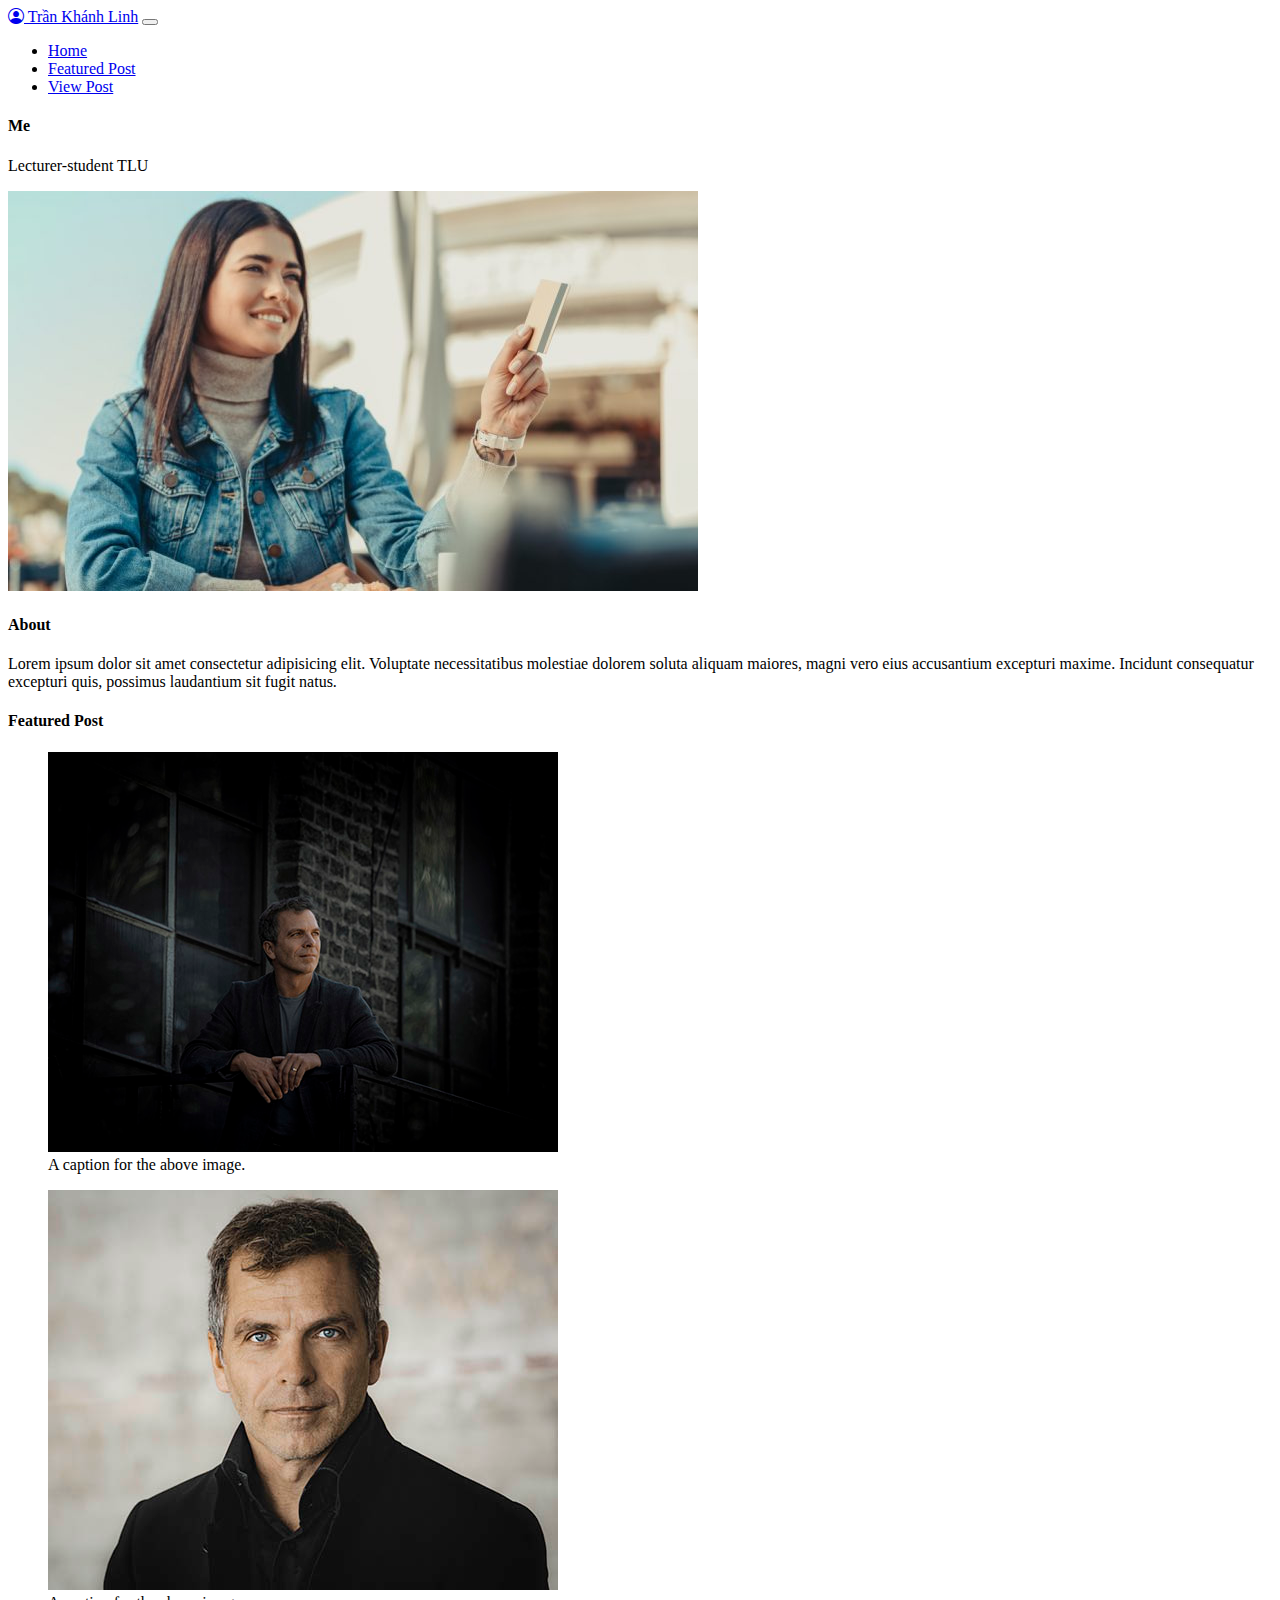
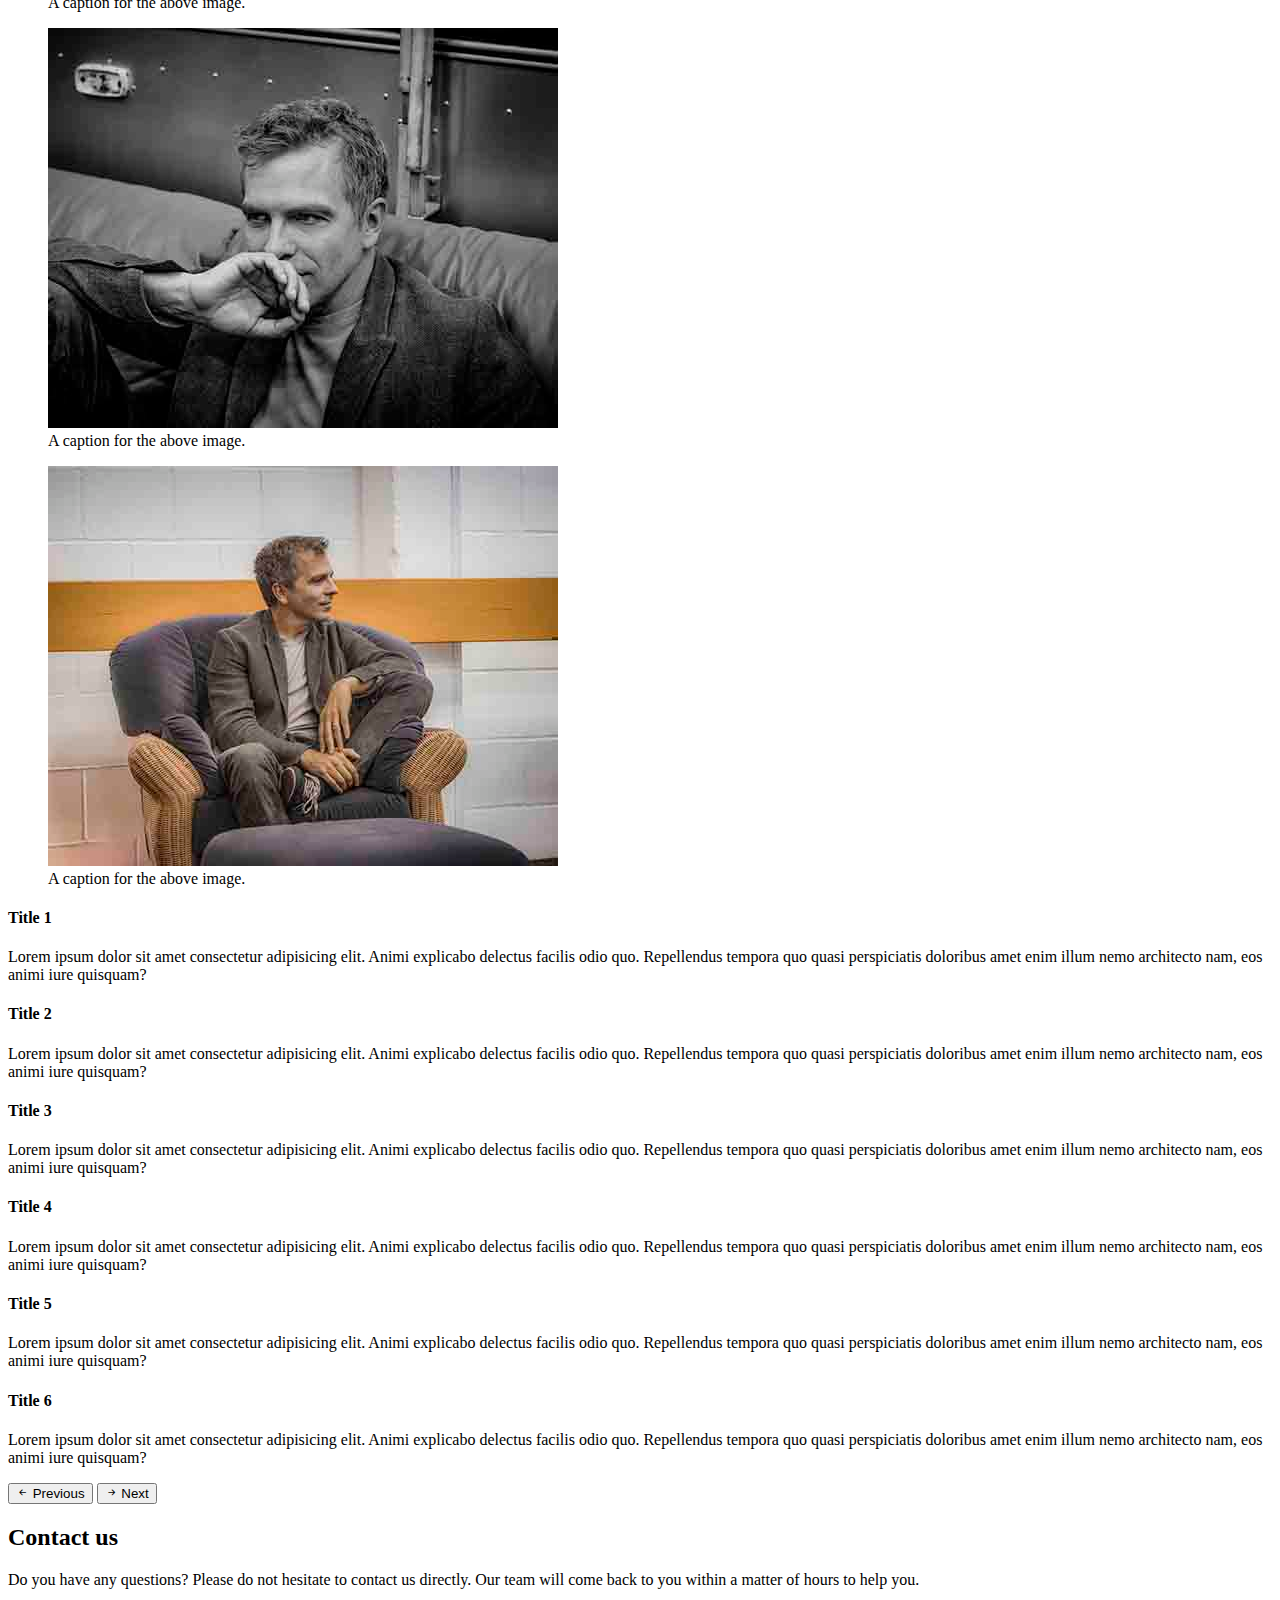
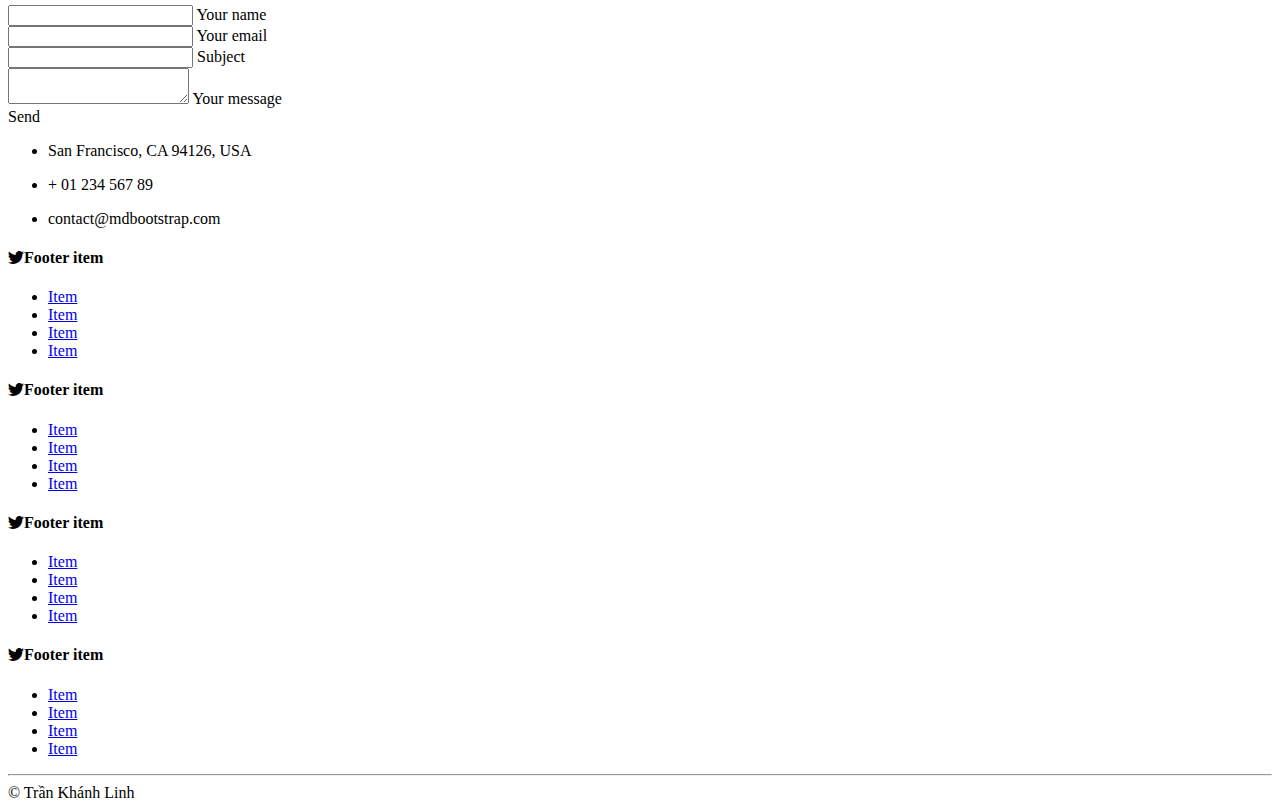
<file: index.html>
<!DOCTYPE html>
<html lang="en">

<head>
    <meta charset="UTF-8">
    <meta http-equiv="X-UA-Compatible" content="IE=edge">
    <meta name="viewport" content="width=device-width, initial-scale=1.0">
    <title>Blog - homepage</title>
    <link href="https://cdn.jsdelivr.net/npm/bootstrap@5.1.3/dist/css/bootstrap.min.css" rel="stylesheet" integrity="sha384-1BmE4kWBq78iYhFldvKuhfTAU6auU8tT94WrHftjDbrCEXSU1oBoqyl2QvZ6jIW3" crossorigin="anonymous">
    <link rel="stylesheet" href="https://cdn.jsdelivr.net/npm/bootstrap-icons@1.7.1/font/bootstrap-icons.css">
    <link rel="stylesheet" href="css/style.css">
</head>

<body>
    <!--header-->
    <header class="container-fluid">
        <div class="row">
            <div class="col-md-12">
                <!--Tôi đang muốn chèn vào 1 thanh điều hướng:navbar-->
                <nav class="navbar navbar-expand-lg navbar-light bg-light">
                    <div class="container-fluid">
                        <a class="navbar-brand" href="#"><i class="bi bi-person-circle"></i>  Trần Khánh Linh</a>
                        <button class="navbar-toggler" type="button" data-bs-toggle="collapse" data-bs-target="#navbarSupportedContent" aria-controls="navbarSupportedContent" aria-expanded="false" aria-label="Toggle navigation">
                            <span class="navbar-toggler-icon"></span>
                        </button>
                        <div class="collapse navbar-collapse" id="navbarSupportedContent">
                            <ul class="navbar-nav ms-auto mb-2 mb-lg-0">
                                <li class="nav-item">
                                    <a class="nav-link active" aria-current="page" href="index.html">Home</a>
                                </li>
                                <li class="nav-item">
                                    <a class="nav-link" href="Post.html">Featured Post</a>
                                </li>
                                <li class="nav-item">
                                    <a class="nav-link" href="View.html">View Post</a>
                                </li>

                            </ul>

                        </div>
                    </div>
                </nav>
            </div>
        </div>
    </header>
    <main class="container">
        <div class="main_about mt-5">
            <h4>Me</h4>
            <p>Lecturer-student TLU</p>
            <div class="row">

                <div class="col-md-6">
                    <img src="images/img1.jpeg" alt="" class="img-fluid rounded">
                </div>
                <div class="col-md-6">
                    <h4>About</h4>
                    <p class="my_intro ">Lorem ipsum dolor sit amet consectetur adipisicing elit. Voluptate necessitatibus molestiae dolorem soluta aliquam maiores, magni vero eius accusantium excepturi maxime. Incidunt consequatur excepturi quis, possimus laudantium sit
                        fugit natus.
                    </p>
                </div>
            </div>
        </div>
        <div class="main_featured row">
            <h4 class="mt-5 mb-3">Featured Post</h4>
            <div class="col-md">
                <figure class="figure">
                    <img src="images/img2.jpeg" class="figure-img img-fluid rounded" alt="...">
                    <figcaption class="figure-caption">A caption for the above image.</figcaption>
                </figure>
            </div>
            <div class="col-md">
                <figure class="figure">
                    <img src="images/img3.jpeg" class="figure-img img-fluid rounded" alt="...">
                    <figcaption class="figure-caption ">A caption for the above image.</figcaption>
                </figure>
            </div>
            <div class="col-md">
                <figure class="figure">
                    <img src="images/img5.jpeg" class="figure-img img-fluid rounded" alt="...">
                    <figcaption class="figure-caption ">A caption for the above image.</figcaption>
                </figure>
            </div>
            <div class="col-md">
                <figure class="figure">
                    <img src="images/img6.jpeg" class="figure-img img-fluid rounded" alt="...">
                    <figcaption class="figure-caption ">A caption for the above image.</figcaption>
                </figure>
            </div>
        </div>
    </main>
    <!-- Posts slider -->
    <section class="posts_slider container mt-5">
        <div class="row">
            <div class="col-md-12">
                <!--Carousel-->
                <div id="carouselExampleControls" class="carousel slide" data-bs-ride="carousel">
                    <div class="carousel-inner">
                        <div class="carousel-item active">
                            <!-- Thay ảnh bằng tittle-->
                            <div class="row">
                                <div class="col-md-6">
                                    <h4>Title 1</h4>
                                    <p>Lorem ipsum dolor sit amet consectetur adipisicing elit. Animi explicabo delectus facilis odio quo. Repellendus tempora quo quasi perspiciatis doloribus amet enim illum nemo architecto nam, eos animi iure quisquam?</p>
                                </div>
                                <div class="col-md-6">
                                    <h4>Title 2</h4>
                                    <p>Lorem ipsum dolor sit amet consectetur adipisicing elit. Animi explicabo delectus facilis odio quo. Repellendus tempora quo quasi perspiciatis doloribus amet enim illum nemo architecto nam, eos animi iure quisquam?</p>
                                </div>
                            </div>
                        </div>
                        <div class="carousel-item">
                            <div class="row">
                                <div class="col-md-6">
                                    <h4>Title 3</h4>
                                    <p>Lorem ipsum dolor sit amet consectetur adipisicing elit. Animi explicabo delectus facilis odio quo. Repellendus tempora quo quasi perspiciatis doloribus amet enim illum nemo architecto nam, eos animi iure quisquam?</p>
                                </div>
                                <div class="col-md-6">
                                    <h4>Title 4</h4>
                                    <p>Lorem ipsum dolor sit amet consectetur adipisicing elit. Animi explicabo delectus facilis odio quo. Repellendus tempora quo quasi perspiciatis doloribus amet enim illum nemo architecto nam, eos animi iure quisquam?</p>
                                </div>
                            </div>
                        </div>
                        <div class="carousel-item">
                            <div class="row">
                                <div class="col-md-6">
                                    <h4>Title 5</h4>
                                    <p>Lorem ipsum dolor sit amet consectetur adipisicing elit. Animi explicabo delectus facilis odio quo. Repellendus tempora quo quasi perspiciatis doloribus amet enim illum nemo architecto nam, eos animi iure quisquam?</p>
                                </div>
                                <div class="col-md-6">
                                    <h4>Title 6</h4>
                                    <p>Lorem ipsum dolor sit amet consectetur adipisicing elit. Animi explicabo delectus facilis odio quo. Repellendus tempora quo quasi perspiciatis doloribus amet enim illum nemo architecto nam, eos animi iure quisquam?</p>
                                </div>
                            </div>
                        </div>
                    </div>
                    <button class="carousel-control-prev text text-success" type="button" data-bs-target="#carouselExampleControls" data-bs-slide="prev">
                        <i class="bi bi-arrow-left-short"></i>
                      <span class="visually-hidden">Previous</span>
                    </button>
                    <button class="carousel-control-next text-success" type="button" data-bs-target="#carouselExampleControls" data-bs-slide="next">
                        <i class="bi bi-arrow-right-short"></i>
                      <span class="visually-hidden">Next</span>
                    </button>
                </div>
            </div>

        </div>
    </section>

    <!--Section: Contact v.2-->
    <section class="contact container">

        <!--Section heading-->
        <h2 class="h1-responsive font-weight-bold text-center my-4">Contact us</h2>
        <!--Section description-->
        <p class="text-center w-responsive mx-auto mb-5">Do you have any questions? Please do not hesitate to contact us directly. Our team will come back to you within a matter of hours to help you.</p>

        <div class="row">

            <!--Grid column-->
            <div class="col-md-9 mb-md-0 mb-5">
                <form id="contact-form" name="contact-form" action="mail.php" method="POST">

                    <!--Grid row-->
                    <div class="row">

                        <!--Grid column-->
                        <div class="col-md-6">
                            <div class="md-form mb-0">
                                <input type="text" id="name" name="name" class="form-control">
                                <label for="name" class="">Your name</label>
                            </div>
                        </div>
                        <!--Grid column-->

                        <!--Grid column-->
                        <div class="col-md-6">
                            <div class="md-form mb-0">
                                <input type="text" id="email" name="email" class="form-control">
                                <label for="email" class="">Your email</label>
                            </div>
                        </div>
                        <!--Grid column-->

                    </div>
                    <!--Grid row-->

                    <!--Grid row-->
                    <div class="row">
                        <div class="col-md-12">
                            <div class="md-form mb-0">
                                <input type="text" id="subject" name="subject" class="form-control">
                                <label for="subject" class="">Subject</label>
                            </div>
                        </div>
                    </div>
                    <!--Grid row-->

                    <!--Grid row-->
                    <div class="row">

                        <!--Grid column-->
                        <div class="col-md-12">

                            <div class="md-form">
                                <textarea type="text" id="message" name="message" rows="2" class="form-control md-textarea"></textarea>
                                <label for="message">Your message</label>
                            </div>

                        </div>
                    </div>
                    <!--Grid row-->

                </form>

                <div class="text-center text-md-left">
                    <a class="btn btn-primary" onclick="document.getElementById('contact-form').submit();">Send</a>
                </div>
                <div class="status"></div>
            </div>
            <!--Grid column-->

            <!--Grid column-->
            <div class="col-md-3 text-center">
                <ul class="list-unstyled mb-0">
                    <li><i class="fas fa-map-marker-alt fa-2x"></i>
                        <p>San Francisco, CA 94126, USA</p>
                    </li>

                    <li><i class="fas fa-phone mt-4 fa-2x"></i>
                        <p>+ 01 234 567 89</p>
                    </li>

                    <li><i class="fas fa-envelope mt-4 fa-2x"></i>
                        <p>contact@mdbootstrap.com</p>
                    </li>
                </ul>
            </div>
            <!--Grid column-->

        </div>

    </section>
    <!--Section: Contact v.2-->

    <!-- Footer -->
    <footer class="container bg-light">
        <div class="row">
            <div class="col-md">
                <h4> <i class="bi bi-twitter"></i>Footer item</h4>
                <ul class="list-unstyled">
                    <li> <a class="text-decoration-none link-primary" href="#">Item</a></li>
                    <li> <a class="text-decoration-none link-primary" href="#">Item</a></li>
                    <li> <a class="text-decoration-none link-primary" href="#">Item</a></li>
                    <li> <a class="text-decoration-none link-primary" href="#">Item</a></li>
                </ul>
            </div>
            <div class="col-md">
                <h4> <i class="bi bi-twitter"></i>Footer item</h4>
                <ul class="list-unstyled">
                    <li> <a class="text-decoration-none link-primary" href="#">Item</a></li>
                    <li> <a class="text-decoration-none link-primary" href="#">Item</a></li>
                    <li> <a class="text-decoration-none link-primary" href="#">Item</a></li>
                    <li> <a class="text-decoration-none link-primary" href="#">Item</a></li>
                </ul>
            </div>
            <div class="col-md">
                <h4> <i class="bi bi-twitter"></i>Footer item</h4>
                <ul class="list-unstyled">
                    <li> <a class="text-decoration-none link-primary" href="#">Item</a></li>
                    <li> <a class="text-decoration-none link-primary" href="#">Item</a></li>
                    <li> <a class="text-decoration-none link-primary" href="#">Item</a></li>
                    <li> <a class="text-decoration-none link-primary" href="#">Item</a></li>
                </ul>
            </div>
            <div class="col-md mt-2">
                <h4> <i class="bi bi-twitter"></i>Footer item</h4>
                <ul class="list-unstyled">
                    <li> <a class="text-decoration-none link-primary" href="#">Item</a></li>
                    <li> <a class="text-decoration-none link-primary" href="#">Item</a></li>
                    <li> <a class="text-decoration-none link-primary" href="#">Item</a></li>
                    <li> <a class="text-decoration-none link-primary" href="#">Item</a></li>
                </ul>
            </div>
        </div>
        <div class="row mt-2 mb-4">
            <hr>
            <div class="col-md text-center text-muted">
                &copy; Trần Khánh Linh
            </div>
        </div>
    </footer>
    <script src="https://cdn.jsdelivr.net/npm/bootstrap@5.1.3/dist/js/bootstrap.bundle.min.js" integrity="sha384-ka7Sk0Gln4gmtz2MlQnikT1wXgYsOg+OMhuP+IlRH9sENBO0LRn5q+8nbTov4+1p" crossorigin="anonymous"></script>

</body>

</html>
</file>
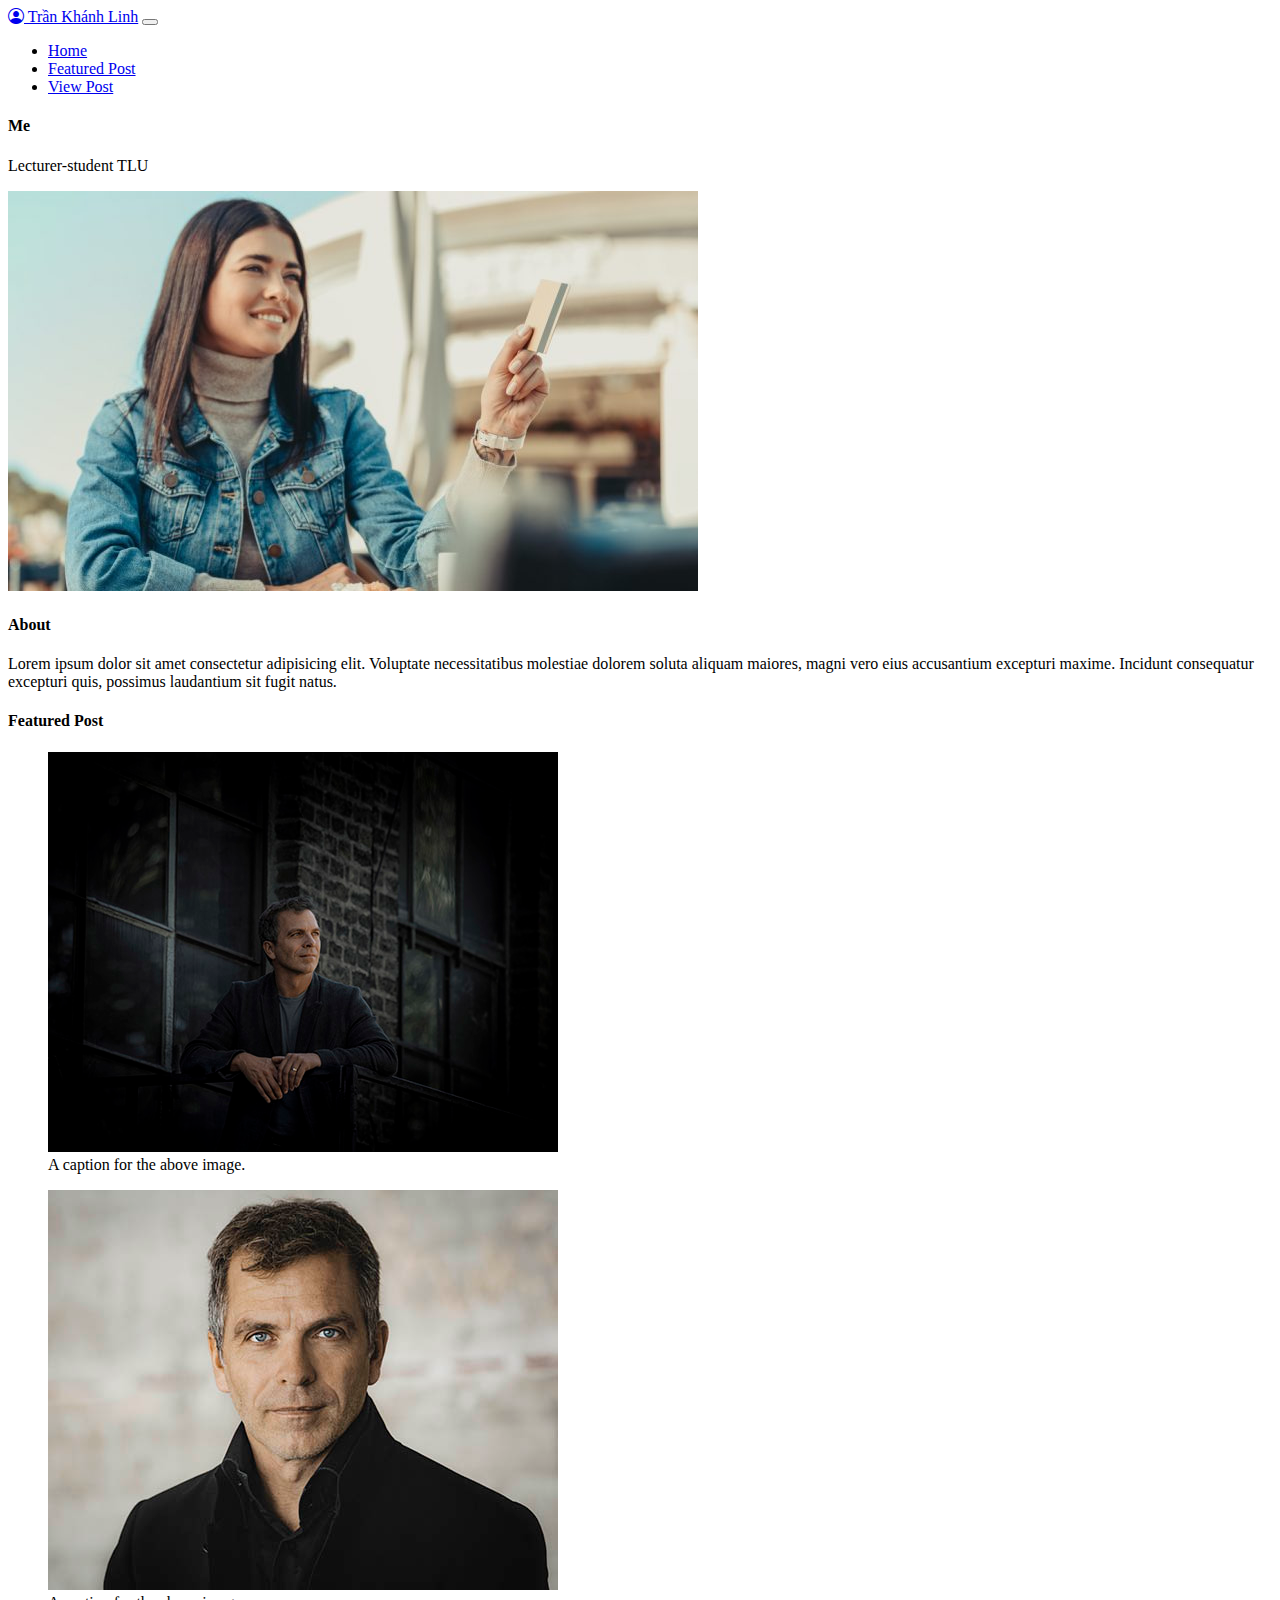
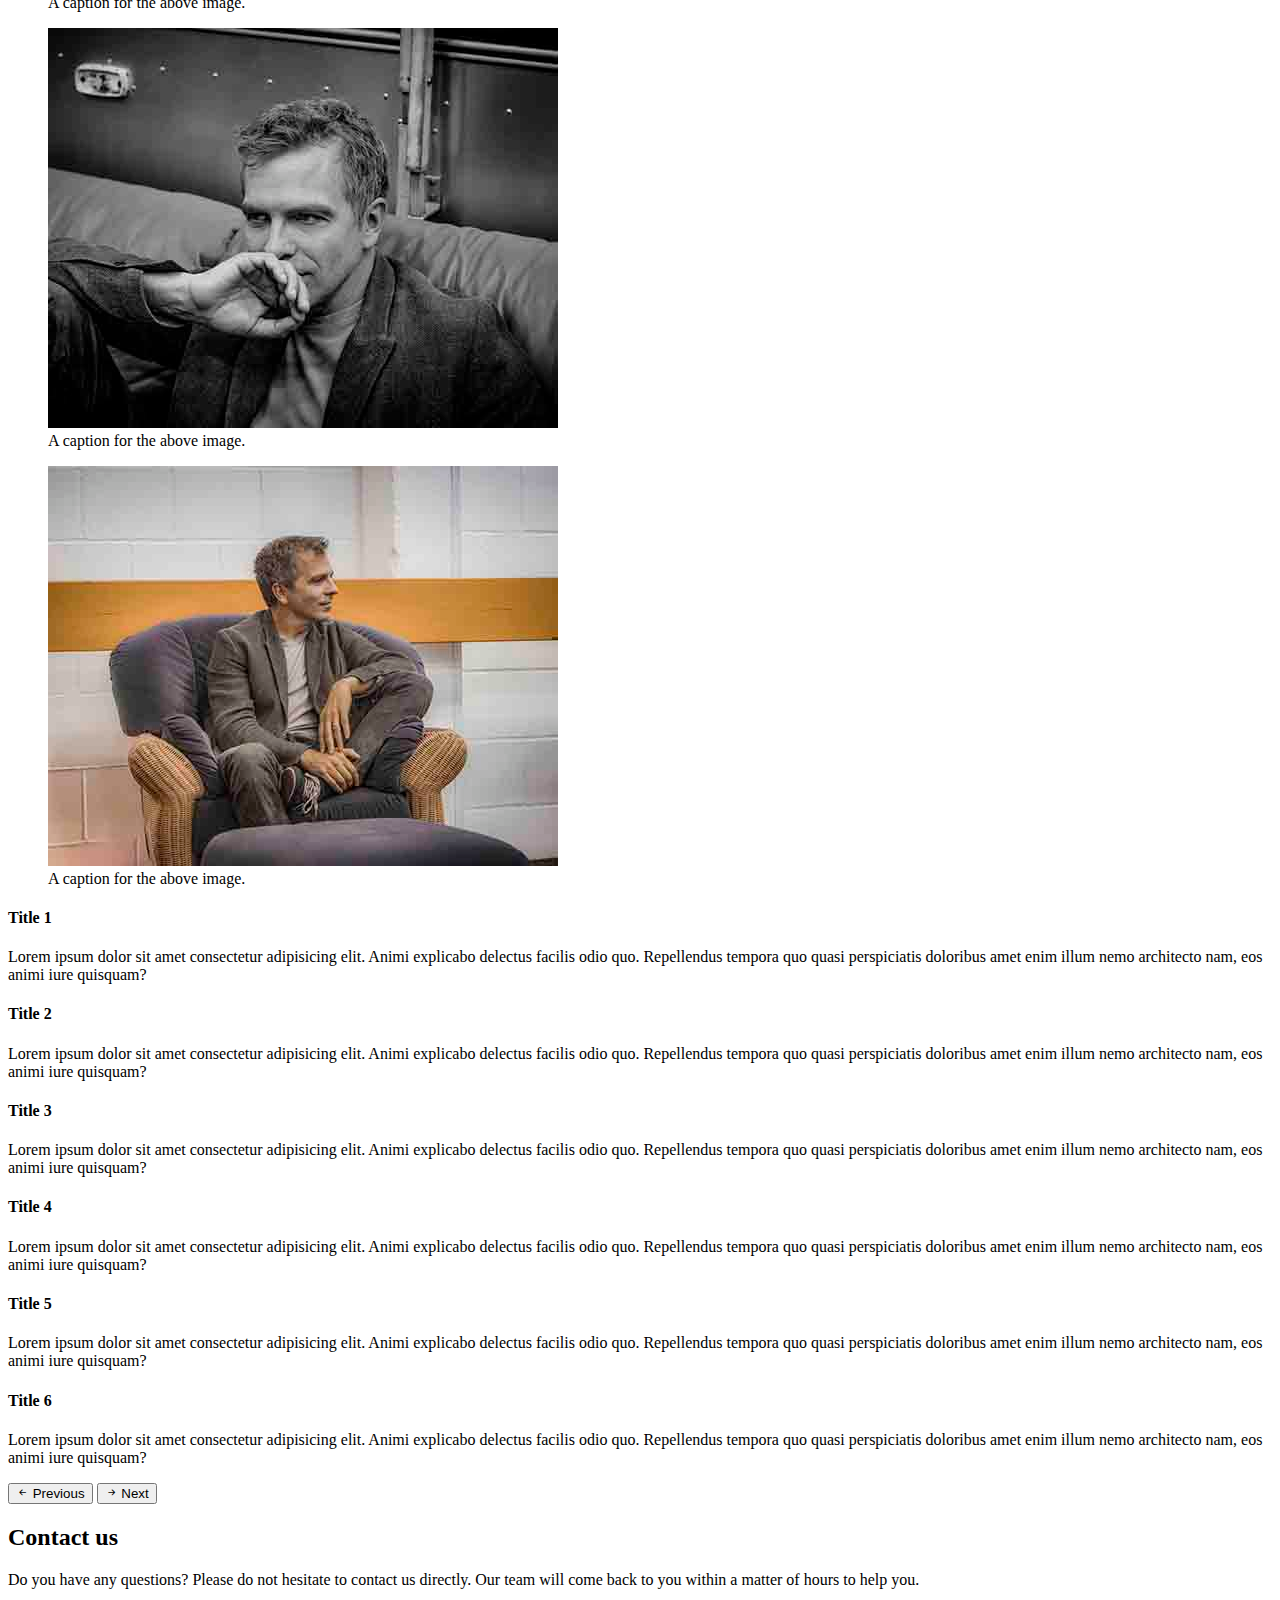
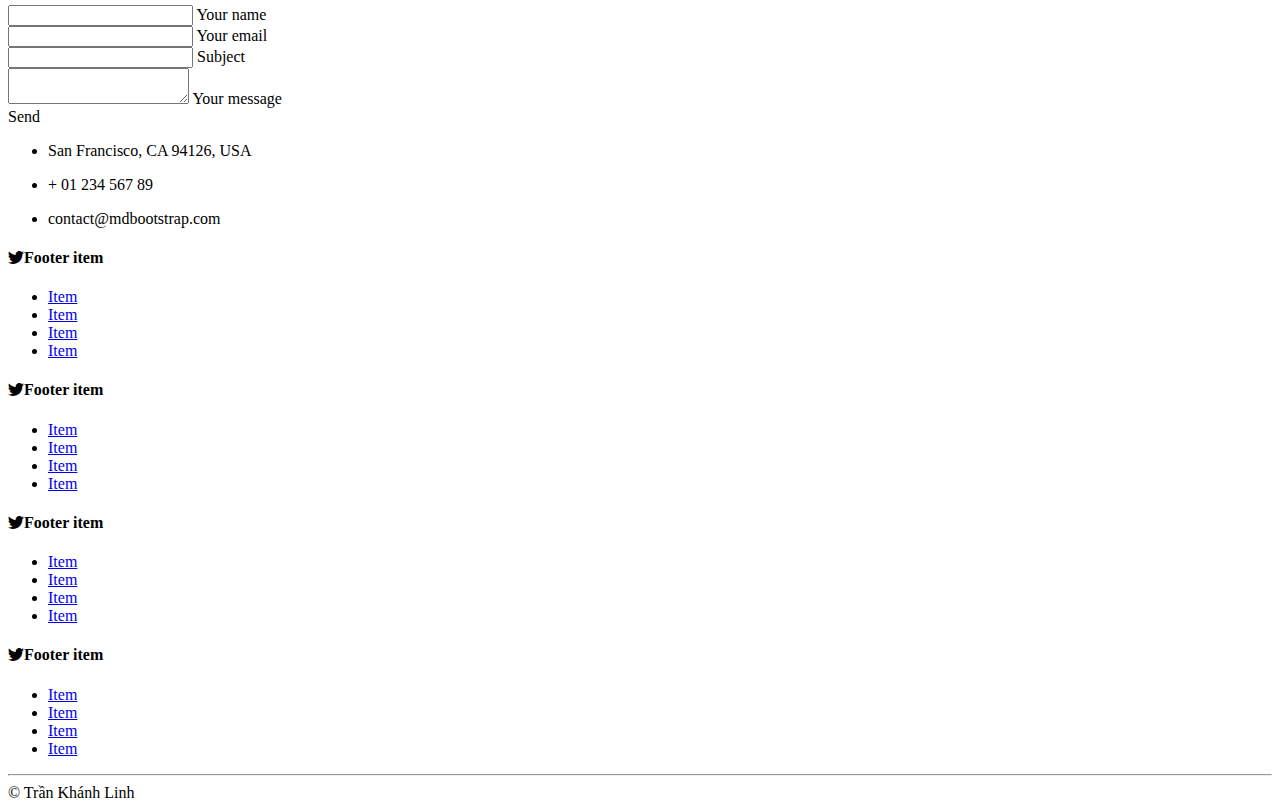
<file: index.html.html>
<!DOCTYPE html>
<html lang="en">

<head>
    <meta charset="UTF-8">
    <meta http-equiv="X-UA-Compatible" content="IE=edge">
    <meta name="viewport" content="width=device-width, initial-scale=1.0">
    <title>Blog - homepage</title>
    <link href="https://cdn.jsdelivr.net/npm/bootstrap@5.1.3/dist/css/bootstrap.min.css" rel="stylesheet" integrity="sha384-1BmE4kWBq78iYhFldvKuhfTAU6auU8tT94WrHftjDbrCEXSU1oBoqyl2QvZ6jIW3" crossorigin="anonymous">
    <link rel="stylesheet" href="https://cdn.jsdelivr.net/npm/bootstrap-icons@1.7.1/font/bootstrap-icons.css">
    <link rel="stylesheet" href="css/style.css">
</head>

<body>
    <!--header-->
    <header class="container-fluid">
        <div class="row">
            <div class="col-md-12">
                <!--Tôi đang muốn chèn vào 1 thanh điều hướng:navbar-->
                <nav class="navbar navbar-expand-lg navbar-light bg-light">
                    <div class="container-fluid">
                        <a class="navbar-brand" href="#"><i class="bi bi-person-circle"></i>  Trần Khánh Linh</a>
                        <button class="navbar-toggler" type="button" data-bs-toggle="collapse" data-bs-target="#navbarSupportedContent" aria-controls="navbarSupportedContent" aria-expanded="false" aria-label="Toggle navigation">
                            <span class="navbar-toggler-icon"></span>
                        </button>
                        <div class="collapse navbar-collapse" id="navbarSupportedContent">
                            <ul class="navbar-nav ms-auto mb-2 mb-lg-0">
                                <li class="nav-item">
                                    <a class="nav-link active" aria-current="page" href="project.html">Home</a>
                                </li>
                                <li class="nav-item">
                                    <a class="nav-link" href="project1.html">Featured Post</a>
                                </li>
                                <li class="nav-item">
                                    <a class="nav-link" href="project2.html">View Post</a>
                                </li>

                            </ul>

                        </div>
                    </div>
                </nav>
            </div>
        </div>
    </header>
    <main class="container">
        <div class="main_about mt-5">
            <h4>Me</h4>
            <p>Lecturer-student TLU</p>
            <div class="row">

                <div class="col-md-6">
                    <img src="images/img1.jpeg" alt="" class="img-fluid rounded">
                </div>
                <div class="col-md-6">
                    <h4>About</h4>
                    <p class="my_intro ">Lorem ipsum dolor sit amet consectetur adipisicing elit. Voluptate necessitatibus molestiae dolorem soluta aliquam maiores, magni vero eius accusantium excepturi maxime. Incidunt consequatur excepturi quis, possimus laudantium sit
                        fugit natus.
                    </p>
                </div>
            </div>
        </div>
        <div class="main_featured row">
            <h4 class="mt-5 mb-3">Featured Post</h4>
            <div class="col-md">
                <figure class="figure">
                    <img src="images/img2.jpeg" class="figure-img img-fluid rounded" alt="...">
                    <figcaption class="figure-caption">A caption for the above image.</figcaption>
                </figure>
            </div>
            <div class="col-md">
                <figure class="figure">
                    <img src="images/img3.jpeg" class="figure-img img-fluid rounded" alt="...">
                    <figcaption class="figure-caption ">A caption for the above image.</figcaption>
                </figure>
            </div>
            <div class="col-md">
                <figure class="figure">
                    <img src="images/img5.jpeg" class="figure-img img-fluid rounded" alt="...">
                    <figcaption class="figure-caption ">A caption for the above image.</figcaption>
                </figure>
            </div>
            <div class="col-md">
                <figure class="figure">
                    <img src="images/img6.jpeg" class="figure-img img-fluid rounded" alt="...">
                    <figcaption class="figure-caption ">A caption for the above image.</figcaption>
                </figure>
            </div>
        </div>
    </main>
    <!-- Posts slider -->
    <section class="posts_slider container mt-5">
        <div class="row">
            <div class="col-md-12">
                <!--Carousel-->
                <div id="carouselExampleControls" class="carousel slide" data-bs-ride="carousel">
                    <div class="carousel-inner">
                        <div class="carousel-item active">
                            <!-- Thay ảnh bằng tittle-->
                            <div class="row">
                                <div class="col-md-6">
                                    <h4>Title 1</h4>
                                    <p>Lorem ipsum dolor sit amet consectetur adipisicing elit. Animi explicabo delectus facilis odio quo. Repellendus tempora quo quasi perspiciatis doloribus amet enim illum nemo architecto nam, eos animi iure quisquam?</p>
                                </div>
                                <div class="col-md-6">
                                    <h4>Title 2</h4>
                                    <p>Lorem ipsum dolor sit amet consectetur adipisicing elit. Animi explicabo delectus facilis odio quo. Repellendus tempora quo quasi perspiciatis doloribus amet enim illum nemo architecto nam, eos animi iure quisquam?</p>
                                </div>
                            </div>
                        </div>
                        <div class="carousel-item">
                            <div class="row">
                                <div class="col-md-6">
                                    <h4>Title 3</h4>
                                    <p>Lorem ipsum dolor sit amet consectetur adipisicing elit. Animi explicabo delectus facilis odio quo. Repellendus tempora quo quasi perspiciatis doloribus amet enim illum nemo architecto nam, eos animi iure quisquam?</p>
                                </div>
                                <div class="col-md-6">
                                    <h4>Title 4</h4>
                                    <p>Lorem ipsum dolor sit amet consectetur adipisicing elit. Animi explicabo delectus facilis odio quo. Repellendus tempora quo quasi perspiciatis doloribus amet enim illum nemo architecto nam, eos animi iure quisquam?</p>
                                </div>
                            </div>
                        </div>
                        <div class="carousel-item">
                            <div class="row">
                                <div class="col-md-6">
                                    <h4>Title 5</h4>
                                    <p>Lorem ipsum dolor sit amet consectetur adipisicing elit. Animi explicabo delectus facilis odio quo. Repellendus tempora quo quasi perspiciatis doloribus amet enim illum nemo architecto nam, eos animi iure quisquam?</p>
                                </div>
                                <div class="col-md-6">
                                    <h4>Title 6</h4>
                                    <p>Lorem ipsum dolor sit amet consectetur adipisicing elit. Animi explicabo delectus facilis odio quo. Repellendus tempora quo quasi perspiciatis doloribus amet enim illum nemo architecto nam, eos animi iure quisquam?</p>
                                </div>
                            </div>
                        </div>
                    </div>
                    <button class="carousel-control-prev text text-success" type="button" data-bs-target="#carouselExampleControls" data-bs-slide="prev">
                        <i class="bi bi-arrow-left-short"></i>
                      <span class="visually-hidden">Previous</span>
                    </button>
                    <button class="carousel-control-next text-success" type="button" data-bs-target="#carouselExampleControls" data-bs-slide="next">
                        <i class="bi bi-arrow-right-short"></i>
                      <span class="visually-hidden">Next</span>
                    </button>
                </div>
            </div>

        </div>
    </section>

    <!--Section: Contact v.2-->
    <section class="contact container">

        <!--Section heading-->
        <h2 class="h1-responsive font-weight-bold text-center my-4">Contact us</h2>
        <!--Section description-->
        <p class="text-center w-responsive mx-auto mb-5">Do you have any questions? Please do not hesitate to contact us directly. Our team will come back to you within a matter of hours to help you.</p>

        <div class="row">

            <!--Grid column-->
            <div class="col-md-9 mb-md-0 mb-5">
                <form id="contact-form" name="contact-form" action="mail.php" method="POST">

                    <!--Grid row-->
                    <div class="row">

                        <!--Grid column-->
                        <div class="col-md-6">
                            <div class="md-form mb-0">
                                <input type="text" id="name" name="name" class="form-control">
                                <label for="name" class="">Your name</label>
                            </div>
                        </div>
                        <!--Grid column-->

                        <!--Grid column-->
                        <div class="col-md-6">
                            <div class="md-form mb-0">
                                <input type="text" id="email" name="email" class="form-control">
                                <label for="email" class="">Your email</label>
                            </div>
                        </div>
                        <!--Grid column-->

                    </div>
                    <!--Grid row-->

                    <!--Grid row-->
                    <div class="row">
                        <div class="col-md-12">
                            <div class="md-form mb-0">
                                <input type="text" id="subject" name="subject" class="form-control">
                                <label for="subject" class="">Subject</label>
                            </div>
                        </div>
                    </div>
                    <!--Grid row-->

                    <!--Grid row-->
                    <div class="row">

                        <!--Grid column-->
                        <div class="col-md-12">

                            <div class="md-form">
                                <textarea type="text" id="message" name="message" rows="2" class="form-control md-textarea"></textarea>
                                <label for="message">Your message</label>
                            </div>

                        </div>
                    </div>
                    <!--Grid row-->

                </form>

                <div class="text-center text-md-left">
                    <a class="btn btn-primary" onclick="document.getElementById('contact-form').submit();">Send</a>
                </div>
                <div class="status"></div>
            </div>
            <!--Grid column-->

            <!--Grid column-->
            <div class="col-md-3 text-center">
                <ul class="list-unstyled mb-0">
                    <li><i class="fas fa-map-marker-alt fa-2x"></i>
                        <p>San Francisco, CA 94126, USA</p>
                    </li>

                    <li><i class="fas fa-phone mt-4 fa-2x"></i>
                        <p>+ 01 234 567 89</p>
                    </li>

                    <li><i class="fas fa-envelope mt-4 fa-2x"></i>
                        <p>contact@mdbootstrap.com</p>
                    </li>
                </ul>
            </div>
            <!--Grid column-->

        </div>

    </section>
    <!--Section: Contact v.2-->

    <!-- Footer -->
    <footer class="container bg-light">
        <div class="row">
            <div class="col-md">
                <h4> <i class="bi bi-twitter"></i>Footer item</h4>
                <ul class="list-unstyled">
                    <li> <a class="text-decoration-none link-primary" href="#">Item</a></li>
                    <li> <a class="text-decoration-none link-primary" href="#">Item</a></li>
                    <li> <a class="text-decoration-none link-primary" href="#">Item</a></li>
                    <li> <a class="text-decoration-none link-primary" href="#">Item</a></li>
                </ul>
            </div>
            <div class="col-md">
                <h4> <i class="bi bi-twitter"></i>Footer item</h4>
                <ul class="list-unstyled">
                    <li> <a class="text-decoration-none link-primary" href="#">Item</a></li>
                    <li> <a class="text-decoration-none link-primary" href="#">Item</a></li>
                    <li> <a class="text-decoration-none link-primary" href="#">Item</a></li>
                    <li> <a class="text-decoration-none link-primary" href="#">Item</a></li>
                </ul>
            </div>
            <div class="col-md">
                <h4> <i class="bi bi-twitter"></i>Footer item</h4>
                <ul class="list-unstyled">
                    <li> <a class="text-decoration-none link-primary" href="#">Item</a></li>
                    <li> <a class="text-decoration-none link-primary" href="#">Item</a></li>
                    <li> <a class="text-decoration-none link-primary" href="#">Item</a></li>
                    <li> <a class="text-decoration-none link-primary" href="#">Item</a></li>
                </ul>
            </div>
            <div class="col-md mt-2">
                <h4> <i class="bi bi-twitter"></i>Footer item</h4>
                <ul class="list-unstyled">
                    <li> <a class="text-decoration-none link-primary" href="#">Item</a></li>
                    <li> <a class="text-decoration-none link-primary" href="#">Item</a></li>
                    <li> <a class="text-decoration-none link-primary" href="#">Item</a></li>
                    <li> <a class="text-decoration-none link-primary" href="#">Item</a></li>
                </ul>
            </div>
        </div>
        <div class="row mt-2 mb-4">
            <hr>
            <div class="col-md text-center text-muted">
                &copy; Trần Khánh Linh
            </div>
        </div>
    </footer>
    <script src="https://cdn.jsdelivr.net/npm/bootstrap@5.1.3/dist/js/bootstrap.bundle.min.js" integrity="sha384-ka7Sk0Gln4gmtz2MlQnikT1wXgYsOg+OMhuP+IlRH9sENBO0LRn5q+8nbTov4+1p" crossorigin="anonymous"></script>

</body>

</html>
</file>
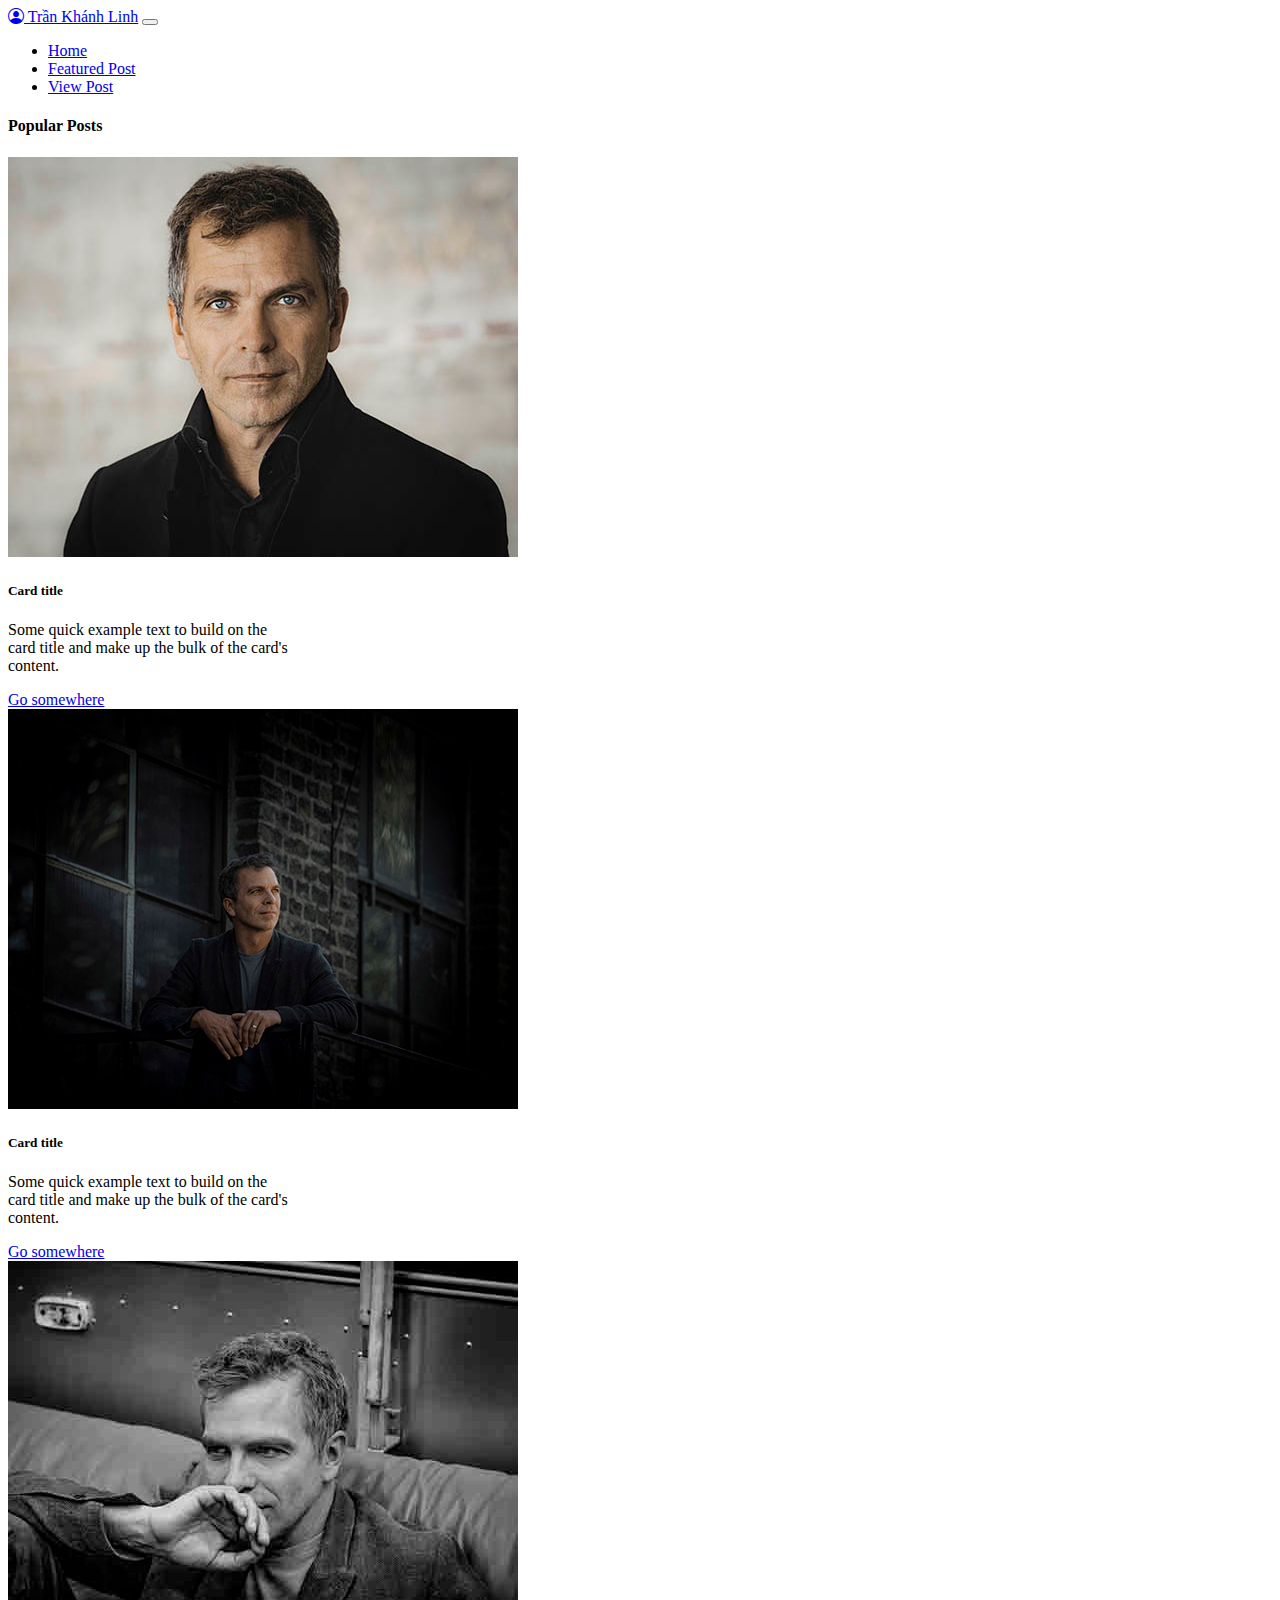
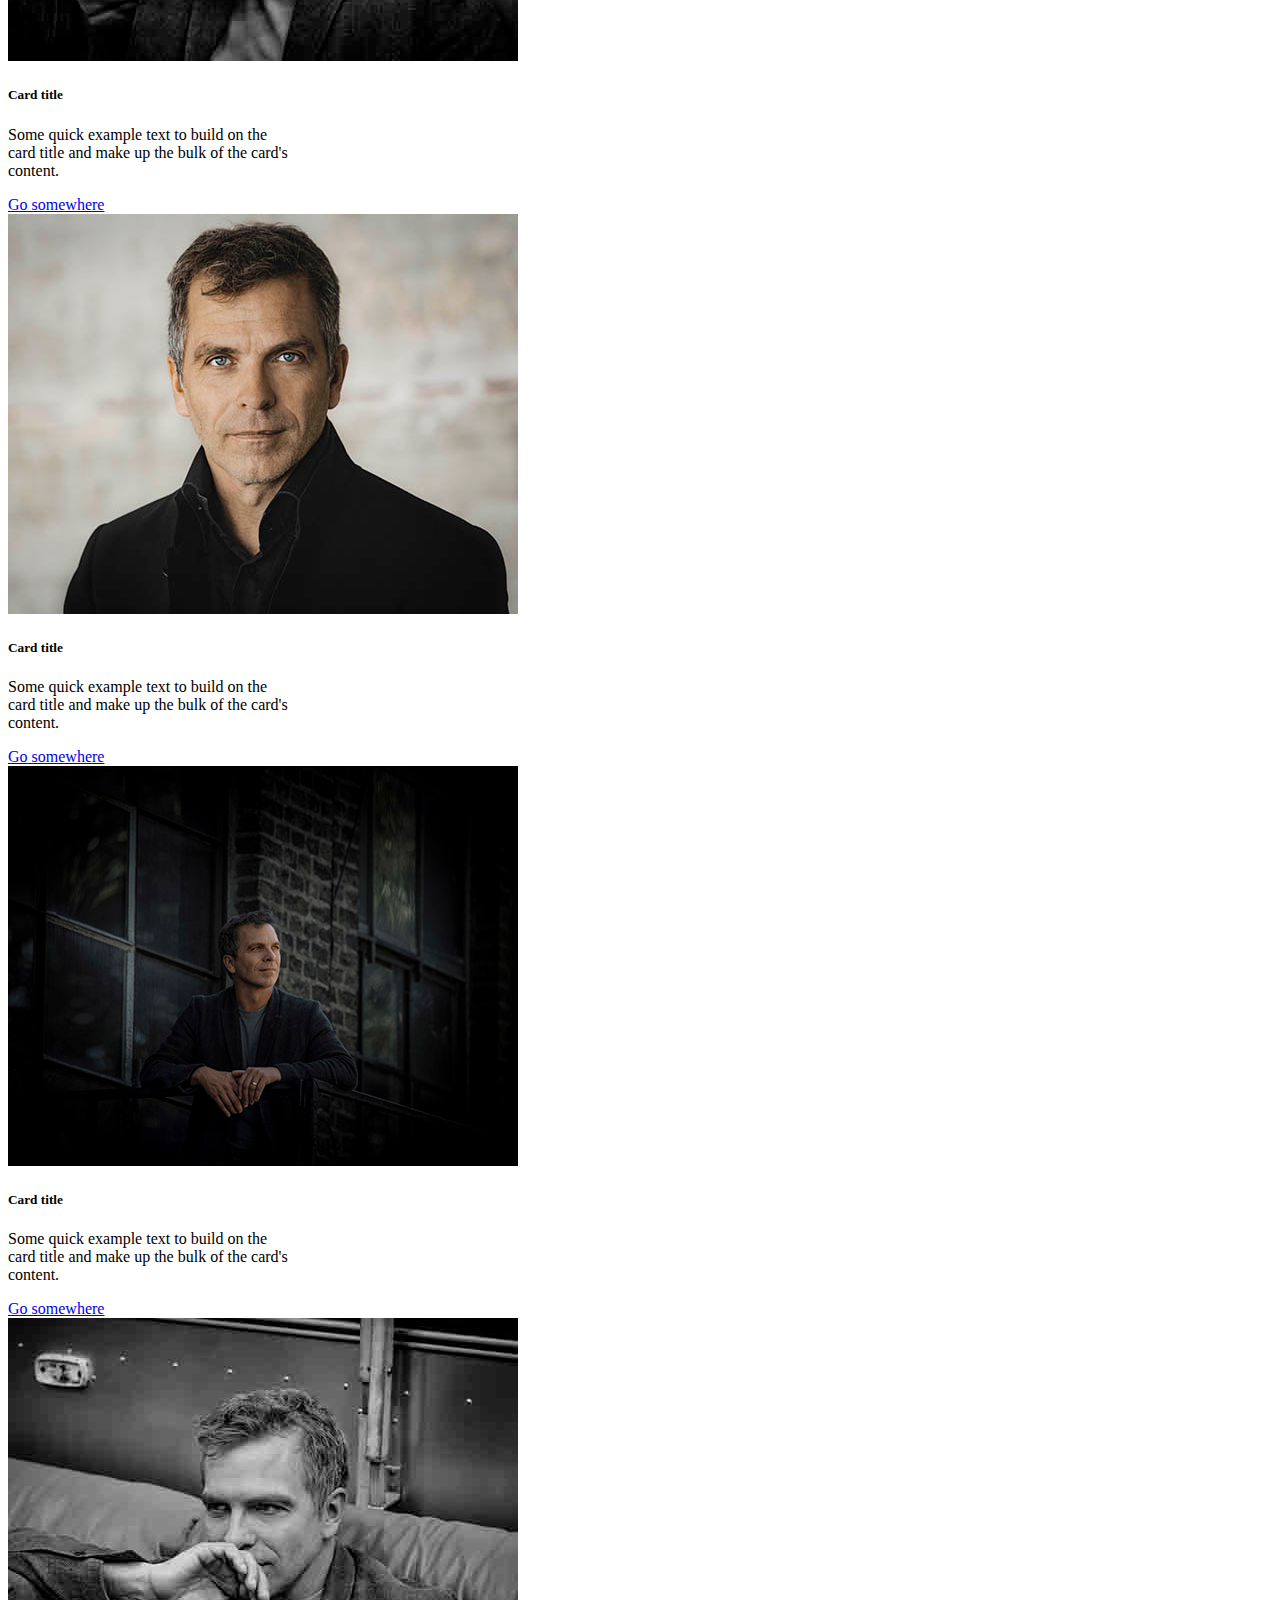
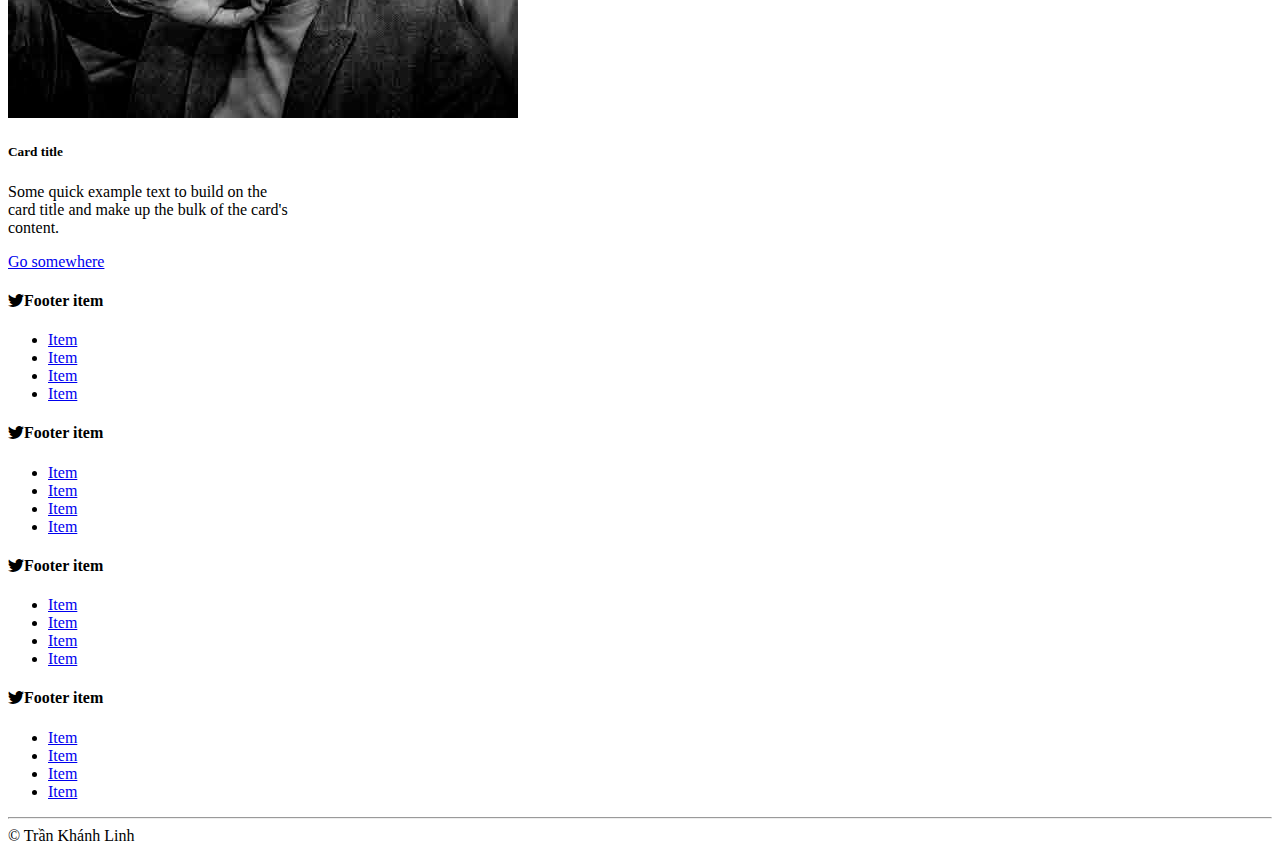
<file: Post.html>
<!DOCTYPE html>
<html lang="en">

<head>
    <meta charset="UTF-8">
    <meta http-equiv="X-UA-Compatible" content="IE=edge">
    <meta name="viewport" content="width=device-width, initial-scale=1.0">
    <title>Blog - Featured Post</title>
    <link href="https://cdn.jsdelivr.net/npm/bootstrap@5.1.3/dist/css/bootstrap.min.css" rel="stylesheet" integrity="sha384-1BmE4kWBq78iYhFldvKuhfTAU6auU8tT94WrHftjDbrCEXSU1oBoqyl2QvZ6jIW3" crossorigin="anonymous">
    <link rel="stylesheet" href="https://cdn.jsdelivr.net/npm/bootstrap-icons@1.7.1/font/bootstrap-icons.css">
    <link rel="stylesheet" href="css/style.css">
</head>

<body>
    <!--header-->
    <header class="container-fluid">
        <div class="row">
            <div class="col-md-12">
                <!--Tôi đang muốn chèn vào 1 thanh điều hướng:navbar-->
                <nav class="navbar navbar-expand-lg navbar-light bg-light">
                    <div class="container-fluid">
                        <a class="navbar-brand" href="#"><i class="bi bi-person-circle"></i>  Trần Khánh Linh</a>
                        <button class="navbar-toggler" type="button" data-bs-toggle="collapse" data-bs-target="#navbarSupportedContent" aria-controls="navbarSupportedContent" aria-expanded="false" aria-label="Toggle navigation">
                            <span class="navbar-toggler-icon"></span>
                        </button>
                        <div class="collapse navbar-collapse" id="navbarSupportedContent">
                            <ul class="navbar-nav ms-auto mb-2 mb-lg-0">
                                <li class="nav-item">
                                    <a class="nav-link " aria-current="page" href="index.html">Home</a>
                                </li>
                                <li class="nav-item">
                                    <a class="nav-link active" href="Post.html">Featured Post</a>
                                </li>
                                <li class="nav-item">
                                    <a class="nav-link" href="View.html">View Post</a>
                                </li>

                            </ul>

                        </div>
                    </div>
                </nav>
            </div>
        </div>
    </header>
    <main class="container">
        <div class="main_about mt-1">
            <h4>Popular Posts</h4>
            <div class="row mt-3 mb-4">
                <div class="col">
                    <div class="card" style="width: 18rem;">
                        <img src="images/img3.jpeg" class="card-img-top" alt="...">
                        <div class="card-body">
                            <h5 class="card-title">Card title</h5>
                            <p class="card-text">Some quick example text to build on the card title and make up the bulk of the card's content.</p>
                            <a href="#" class="btn btn-primary">Go somewhere</a>
                        </div>
                    </div>
                </div>
                <div class="col">
                    <div class="card" style="width: 18rem;">
                        <img src="images/img2.jpeg" class="card-img-top" alt="...">
                        <div class="card-body">
                            <h5 class="card-title">Card title</h5>
                            <p class="card-text">Some quick example text to build on the card title and make up the bulk of the card's content.</p>
                            <a href="#" class="btn btn-primary">Go somewhere</a>
                        </div>
                    </div>
                </div>
                <div class="col">
                    <div class="card" style="width: 18rem;">
                        <img src="images/img5.jpeg" class="card-img-top" alt="...">
                        <div class="card-body">
                            <h5 class="card-title">Card title</h5>
                            <p class="card-text">Some quick example text to build on the card title and make up the bulk of the card's content.</p>
                            <a href="#" class="btn btn-primary">Go somewhere</a>
                        </div>
                    </div>
                </div>
            </div>
            <div class="row mt-3 mb-4">
                <div class="col">
                    <div class="card" style="width: 18rem;">
                        <img src="images/img3.jpeg" class="card-img-top" alt="...">
                        <div class="card-body">
                            <h5 class="card-title">Card title</h5>
                            <p class="card-text">Some quick example text to build on the card title and make up the bulk of the card's content.</p>
                            <a href="#" class="btn btn-primary">Go somewhere</a>
                        </div>
                    </div>
                </div>
                <div class="col">
                    <div class="card" style="width: 18rem;">
                        <img src="images/img2.jpeg" class="card-img-top" alt="...">
                        <div class="card-body">
                            <h5 class="card-title">Card title</h5>
                            <p class="card-text">Some quick example text to build on the card title and make up the bulk of the card's content.</p>
                            <a href="#" class="btn btn-primary">Go somewhere</a>
                        </div>
                    </div>
                </div>
                <div class="col">
                    <div class="card" style="width: 18rem;">
                        <img src="images/img5.jpeg" class="card-img-top" alt="...">
                        <div class="card-body">
                            <h5 class="card-title">Card title</h5>
                            <p class="card-text">Some quick example text to build on the card title and make up the bulk of the card's content.</p>
                            <a href="#" class="btn btn-primary">Go somewhere</a>
                        </div>
                    </div>
                </div>
            </div>
        </div>
    </main>

    <!-- Footer -->
    <footer class="container bg-light">
        <div class="row">
            <div class="col-md ">
                <h4> <i class="bi bi-twitter"></i>Footer item</h4>
                <ul class="list-unstyled">
                    <li> <a class="text-decoration-none link-primary" href="#">Item</a></li>
                    <li> <a class="text-decoration-none link-primary" href="#">Item</a></li>
                    <li> <a class="text-decoration-none link-primary" href="#">Item</a></li>
                    <li> <a class="text-decoration-none link-primary" href="#">Item</a></li>
                </ul>
            </div>
            <div class="col-md">
                <h4> <i class="bi bi-twitter"></i>Footer item</h4>
                <ul class="list-unstyled">
                    <li> <a class="text-decoration-none link-primary" href="#">Item</a></li>
                    <li> <a class="text-decoration-none link-primary" href="#">Item</a></li>
                    <li> <a class="text-decoration-none link-primary" href="#">Item</a></li>
                    <li> <a class="text-decoration-none link-primary" href="#">Item</a></li>
                </ul>
            </div>
            <div class="col-md">
                <h4> <i class="bi bi-twitter"></i>Footer item</h4>
                <ul class="list-unstyled">
                    <li> <a class="text-decoration-none link-primary" href="#">Item</a></li>
                    <li> <a class="text-decoration-none link-primary" href="#">Item</a></li>
                    <li> <a class="text-decoration-none link-primary" href="#">Item</a></li>
                    <li> <a class="text-decoration-none link-primary" href="#">Item</a></li>
                </ul>
            </div>
            <div class="col-md mt-2">
                <h4> <i class="bi bi-twitter"></i>Footer item</h4>
                <ul class="list-unstyled">
                    <li> <a class="text-decoration-none link-primary" href="#">Item</a></li>
                    <li> <a class="text-decoration-none link-primary" href="#">Item</a></li>
                    <li> <a class="text-decoration-none link-primary" href="#">Item</a></li>
                    <li> <a class="text-decoration-none link-primary" href="#">Item</a></li>
                </ul>
            </div>
        </div>
        <div class="row mt-2 mb-4">
            <hr>
            <div class="col-md text-center text-muted">
                &copy; Trần Khánh Linh
            </div>
        </div>
    </footer>
    <script src="https://cdn.jsdelivr.net/npm/bootstrap@5.1.3/dist/js/bootstrap.bundle.min.js" integrity="sha384-ka7Sk0Gln4gmtz2MlQnikT1wXgYsOg+OMhuP+IlRH9sENBO0LRn5q+8nbTov4+1p" crossorigin="anonymous"></script>

</body>

</html>
</file>
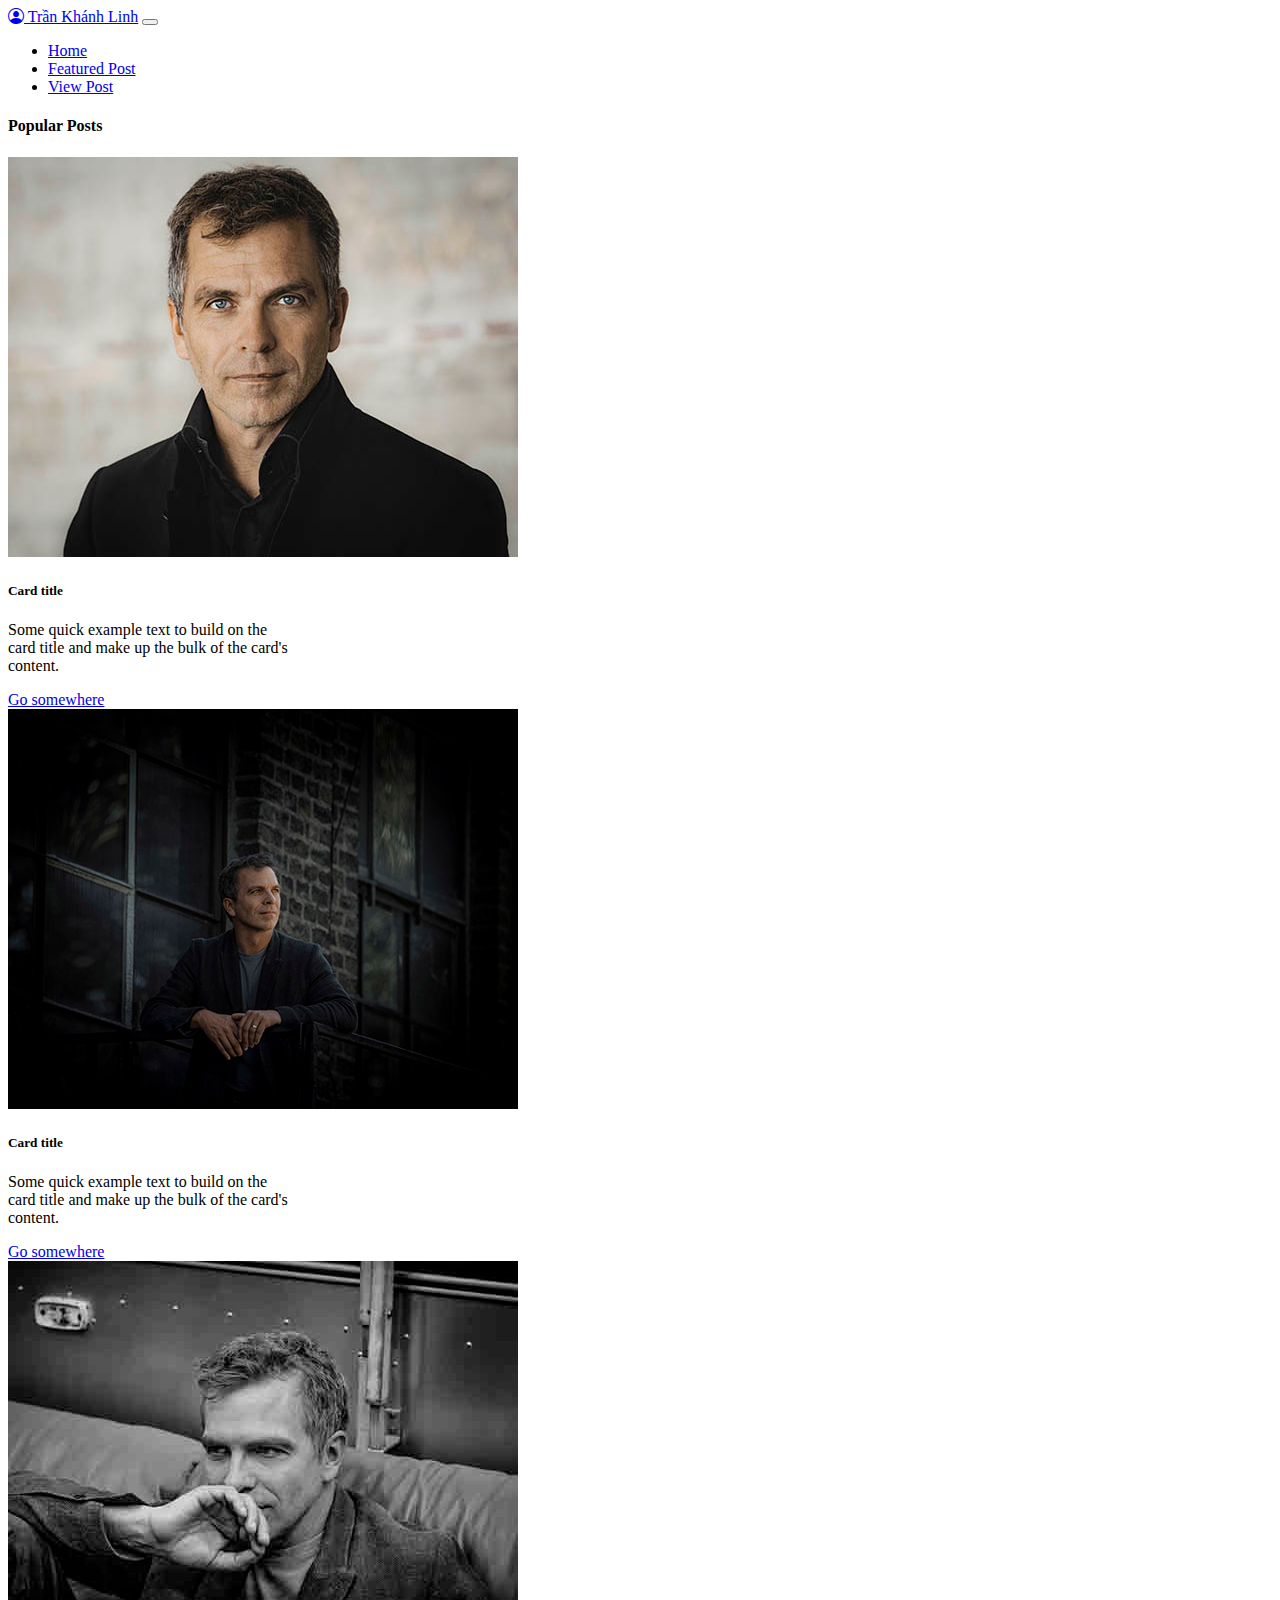
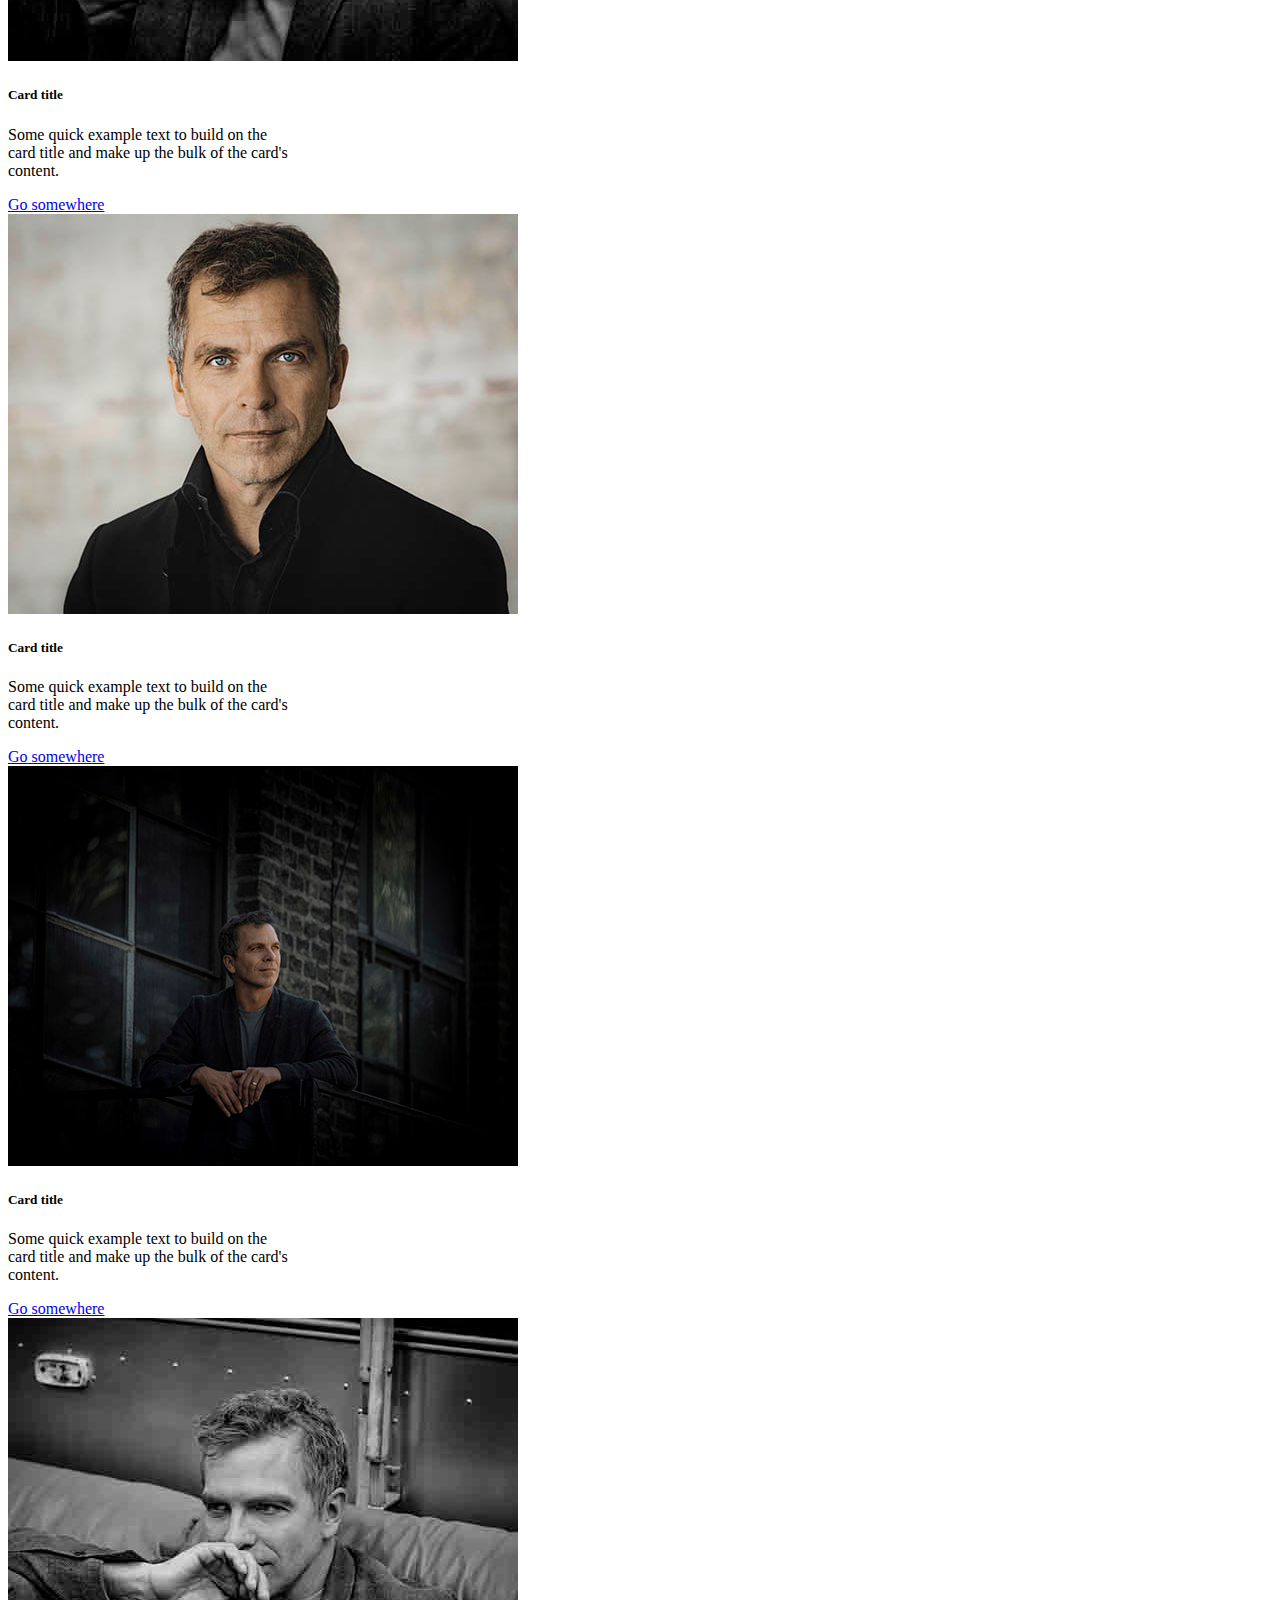
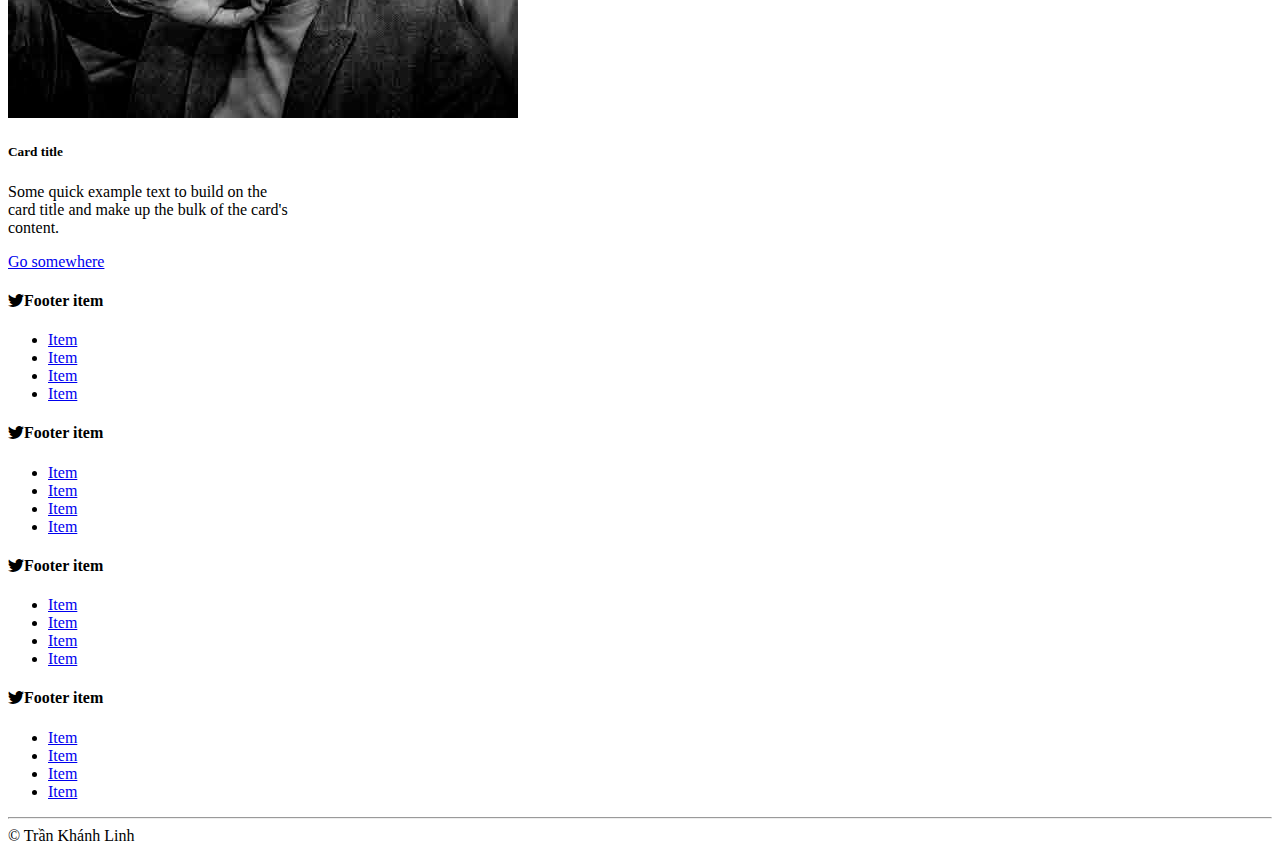
<file: project.html>
<!DOCTYPE html>
<html lang="en">

<head>
    <meta charset="UTF-8">
    <meta http-equiv="X-UA-Compatible" content="IE=edge">
    <meta name="viewport" content="width=device-width, initial-scale=1.0">
    <title>Blog - Featured Post</title>
    <link href="https://cdn.jsdelivr.net/npm/bootstrap@5.1.3/dist/css/bootstrap.min.css" rel="stylesheet" integrity="sha384-1BmE4kWBq78iYhFldvKuhfTAU6auU8tT94WrHftjDbrCEXSU1oBoqyl2QvZ6jIW3" crossorigin="anonymous">
    <link rel="stylesheet" href="https://cdn.jsdelivr.net/npm/bootstrap-icons@1.7.1/font/bootstrap-icons.css">
    <link rel="stylesheet" href="css/style.css">
</head>

<body>
    <!--header-->
    <header class="container-fluid">
        <div class="row">
            <div class="col-md-12">
                <!--Tôi đang muốn chèn vào 1 thanh điều hướng:navbar-->
                <nav class="navbar navbar-expand-lg navbar-light bg-light">
                    <div class="container-fluid">
                        <a class="navbar-brand" href="#"><i class="bi bi-person-circle"></i>  Trần Khánh Linh</a>
                        <button class="navbar-toggler" type="button" data-bs-toggle="collapse" data-bs-target="#navbarSupportedContent" aria-controls="navbarSupportedContent" aria-expanded="false" aria-label="Toggle navigation">
                            <span class="navbar-toggler-icon"></span>
                        </button>
                        <div class="collapse navbar-collapse" id="navbarSupportedContent">
                            <ul class="navbar-nav ms-auto mb-2 mb-lg-0">
                                <li class="nav-item">
                                    <a class="nav-link " aria-current="page" href="index.html">Home</a>
                                </li>
                                <li class="nav-item">
                                    <a class="nav-link active" href="project.html">Featured Post</a>
                                </li>
                                <li class="nav-item">
                                    <a class="nav-link" href="project2.html">View Post</a>
                                </li>

                            </ul>

                        </div>
                    </div>
                </nav>
            </div>
        </div>
    </header>
    <main class="container">
        <div class="main_about mt-1">
            <h4>Popular Posts</h4>
            <div class="row mt-3 mb-4">
                <div class="col">
                    <div class="card" style="width: 18rem;">
                        <img src="images/img3.jpeg" class="card-img-top" alt="...">
                        <div class="card-body">
                            <h5 class="card-title">Card title</h5>
                            <p class="card-text">Some quick example text to build on the card title and make up the bulk of the card's content.</p>
                            <a href="#" class="btn btn-primary">Go somewhere</a>
                        </div>
                    </div>
                </div>
                <div class="col">
                    <div class="card" style="width: 18rem;">
                        <img src="images/img2.jpeg" class="card-img-top" alt="...">
                        <div class="card-body">
                            <h5 class="card-title">Card title</h5>
                            <p class="card-text">Some quick example text to build on the card title and make up the bulk of the card's content.</p>
                            <a href="#" class="btn btn-primary">Go somewhere</a>
                        </div>
                    </div>
                </div>
                <div class="col">
                    <div class="card" style="width: 18rem;">
                        <img src="images/img5.jpeg" class="card-img-top" alt="...">
                        <div class="card-body">
                            <h5 class="card-title">Card title</h5>
                            <p class="card-text">Some quick example text to build on the card title and make up the bulk of the card's content.</p>
                            <a href="#" class="btn btn-primary">Go somewhere</a>
                        </div>
                    </div>
                </div>
            </div>
            <div class="row mt-3 mb-4">
                <div class="col">
                    <div class="card" style="width: 18rem;">
                        <img src="images/img3.jpeg" class="card-img-top" alt="...">
                        <div class="card-body">
                            <h5 class="card-title">Card title</h5>
                            <p class="card-text">Some quick example text to build on the card title and make up the bulk of the card's content.</p>
                            <a href="#" class="btn btn-primary">Go somewhere</a>
                        </div>
                    </div>
                </div>
                <div class="col">
                    <div class="card" style="width: 18rem;">
                        <img src="images/img2.jpeg" class="card-img-top" alt="...">
                        <div class="card-body">
                            <h5 class="card-title">Card title</h5>
                            <p class="card-text">Some quick example text to build on the card title and make up the bulk of the card's content.</p>
                            <a href="#" class="btn btn-primary">Go somewhere</a>
                        </div>
                    </div>
                </div>
                <div class="col">
                    <div class="card" style="width: 18rem;">
                        <img src="images/img5.jpeg" class="card-img-top" alt="...">
                        <div class="card-body">
                            <h5 class="card-title">Card title</h5>
                            <p class="card-text">Some quick example text to build on the card title and make up the bulk of the card's content.</p>
                            <a href="#" class="btn btn-primary">Go somewhere</a>
                        </div>
                    </div>
                </div>
            </div>
        </div>
    </main>

    <!-- Footer -->
    <footer class="container bg-light">
        <div class="row">
            <div class="col-md ">
                <h4> <i class="bi bi-twitter"></i>Footer item</h4>
                <ul class="list-unstyled">
                    <li> <a class="text-decoration-none link-primary" href="#">Item</a></li>
                    <li> <a class="text-decoration-none link-primary" href="#">Item</a></li>
                    <li> <a class="text-decoration-none link-primary" href="#">Item</a></li>
                    <li> <a class="text-decoration-none link-primary" href="#">Item</a></li>
                </ul>
            </div>
            <div class="col-md">
                <h4> <i class="bi bi-twitter"></i>Footer item</h4>
                <ul class="list-unstyled">
                    <li> <a class="text-decoration-none link-primary" href="#">Item</a></li>
                    <li> <a class="text-decoration-none link-primary" href="#">Item</a></li>
                    <li> <a class="text-decoration-none link-primary" href="#">Item</a></li>
                    <li> <a class="text-decoration-none link-primary" href="#">Item</a></li>
                </ul>
            </div>
            <div class="col-md">
                <h4> <i class="bi bi-twitter"></i>Footer item</h4>
                <ul class="list-unstyled">
                    <li> <a class="text-decoration-none link-primary" href="#">Item</a></li>
                    <li> <a class="text-decoration-none link-primary" href="#">Item</a></li>
                    <li> <a class="text-decoration-none link-primary" href="#">Item</a></li>
                    <li> <a class="text-decoration-none link-primary" href="#">Item</a></li>
                </ul>
            </div>
            <div class="col-md mt-2">
                <h4> <i class="bi bi-twitter"></i>Footer item</h4>
                <ul class="list-unstyled">
                    <li> <a class="text-decoration-none link-primary" href="#">Item</a></li>
                    <li> <a class="text-decoration-none link-primary" href="#">Item</a></li>
                    <li> <a class="text-decoration-none link-primary" href="#">Item</a></li>
                    <li> <a class="text-decoration-none link-primary" href="#">Item</a></li>
                </ul>
            </div>
        </div>
        <div class="row mt-2 mb-4">
            <hr>
            <div class="col-md text-center text-muted">
                &copy; Trần Khánh Linh
            </div>
        </div>
    </footer>
    <script src="https://cdn.jsdelivr.net/npm/bootstrap@5.1.3/dist/js/bootstrap.bundle.min.js" integrity="sha384-ka7Sk0Gln4gmtz2MlQnikT1wXgYsOg+OMhuP+IlRH9sENBO0LRn5q+8nbTov4+1p" crossorigin="anonymous"></script>

</body>

</html>
</file>
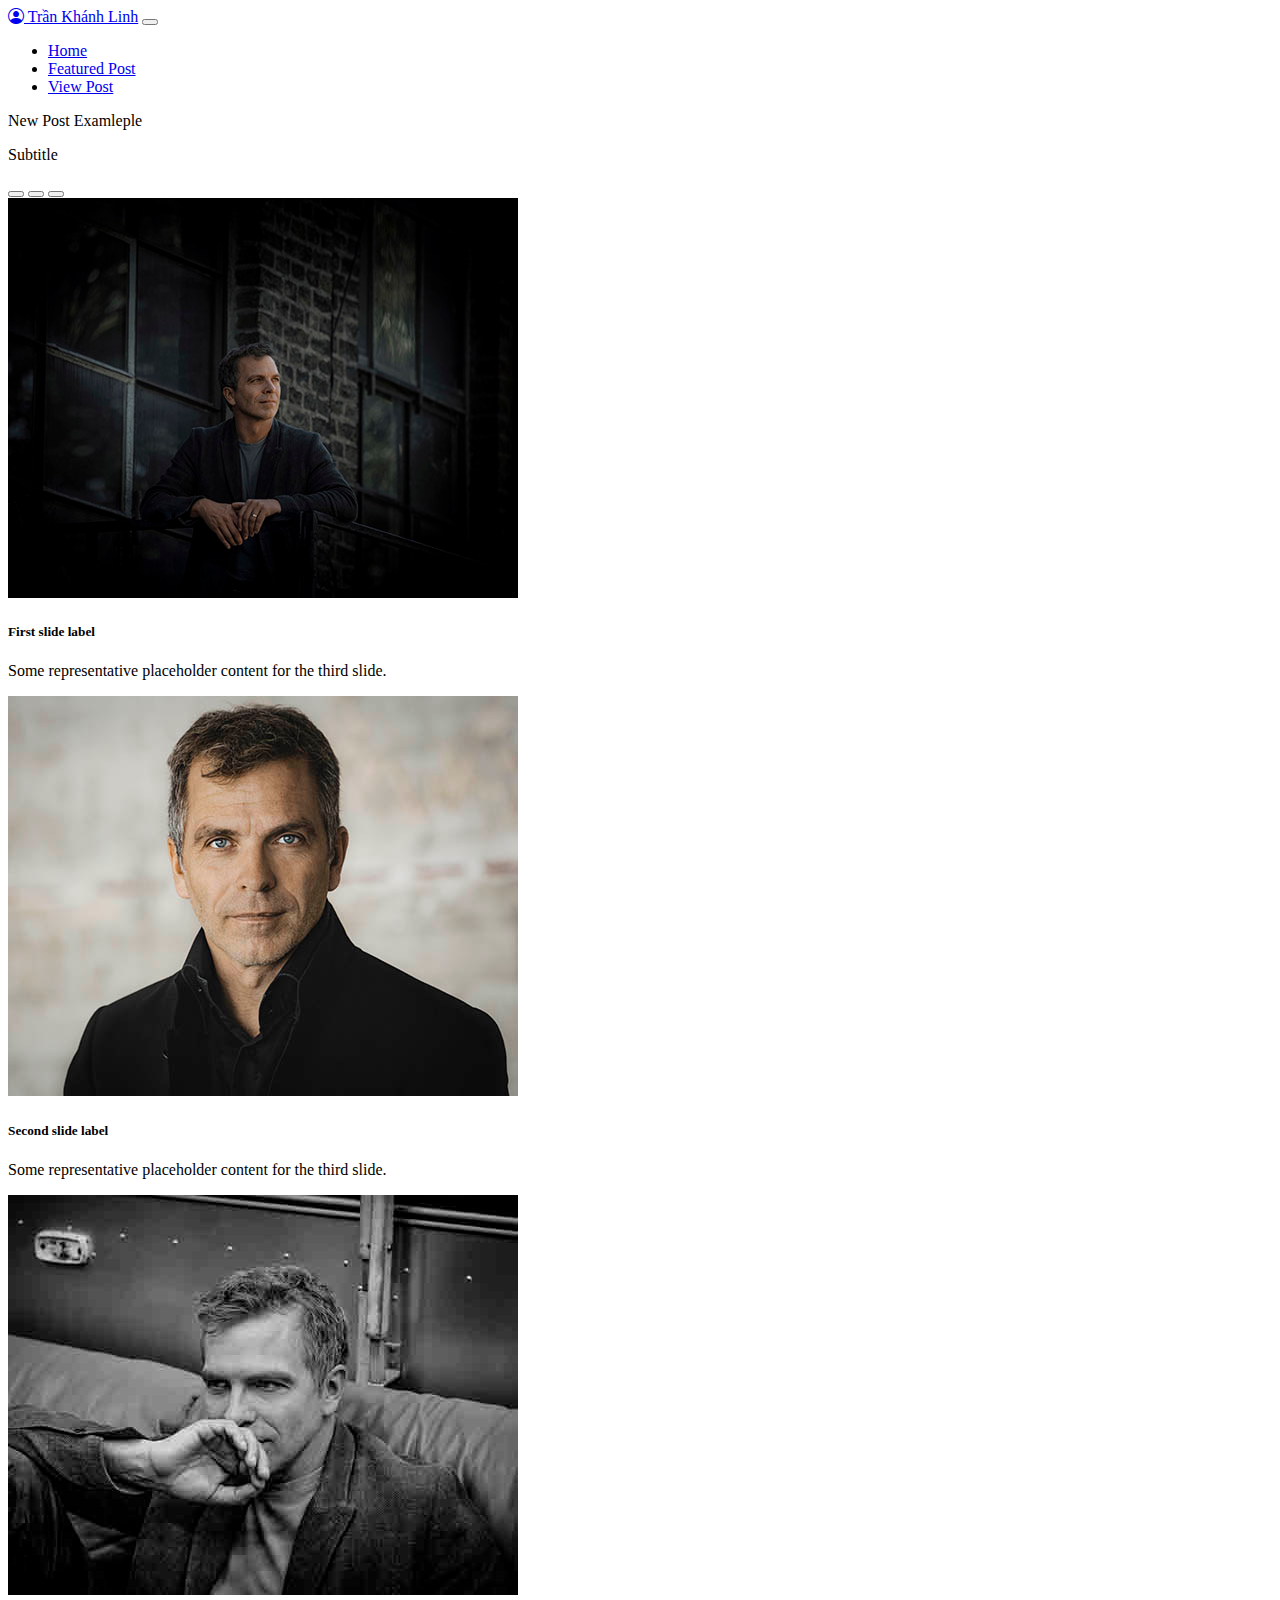
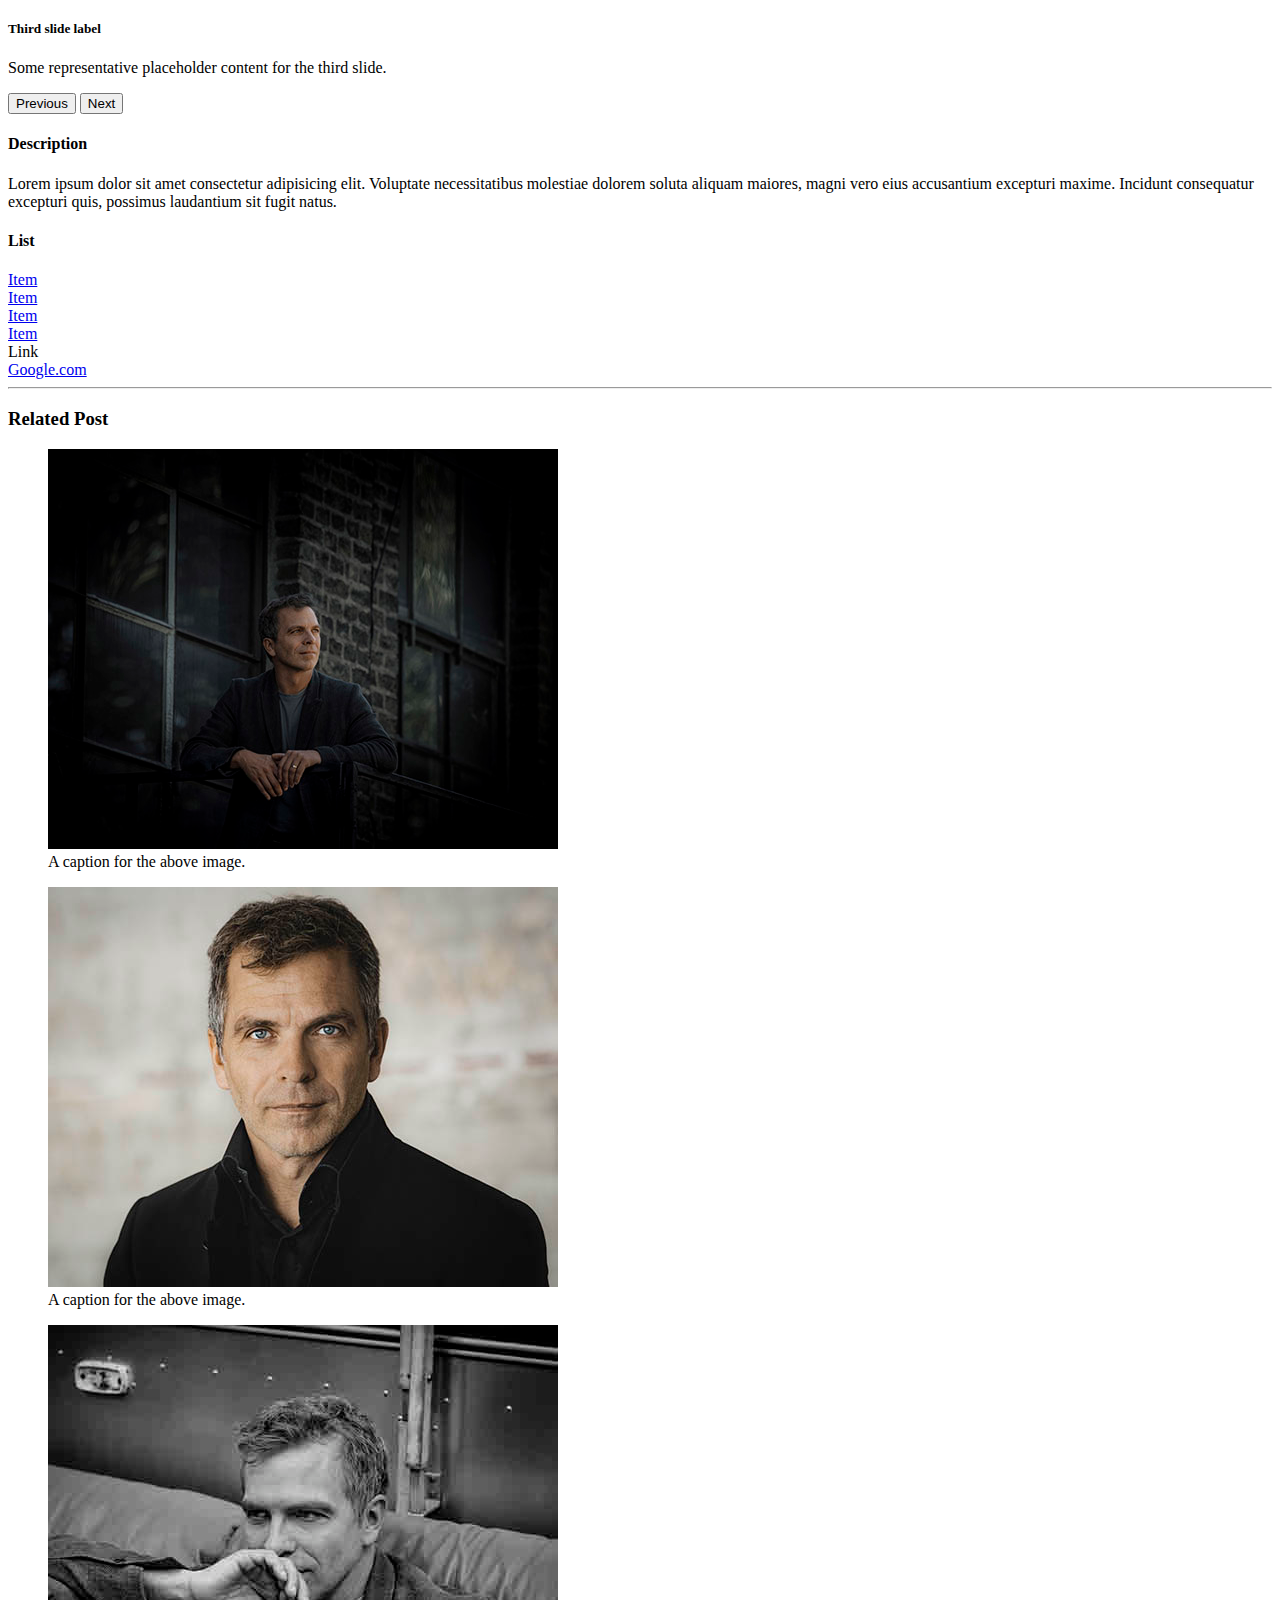
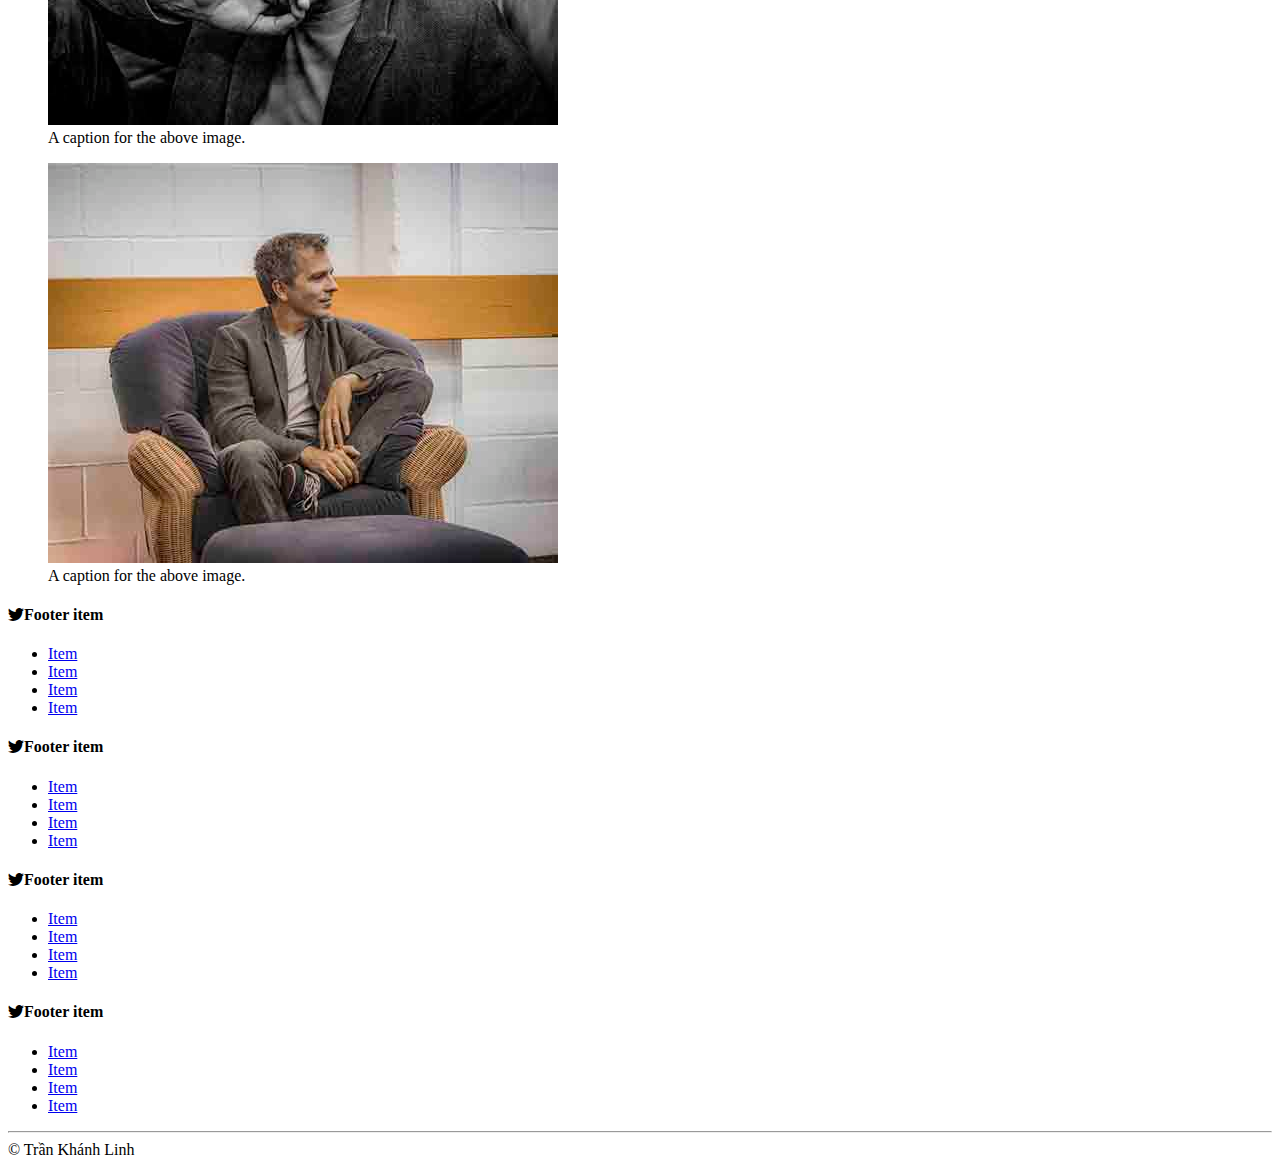
<file: project2.html>
<!DOCTYPE html>
<html lang="en">

<head>
    <meta charset="UTF-8">
    <meta http-equiv="X-UA-Compatible" content="IE=edge">
    <meta name="viewport" content="width=device-width, initial-scale=1.0">
    <title>Blog - homepage</title>
    <link href="https://cdn.jsdelivr.net/npm/bootstrap@5.1.3/dist/css/bootstrap.min.css" rel="stylesheet" integrity="sha384-1BmE4kWBq78iYhFldvKuhfTAU6auU8tT94WrHftjDbrCEXSU1oBoqyl2QvZ6jIW3" crossorigin="anonymous">
    <link rel="stylesheet" href="https://cdn.jsdelivr.net/npm/bootstrap-icons@1.7.1/font/bootstrap-icons.css">
    <link rel="stylesheet" href="css/style.css">
</head>

<body>
    <!--header-->
    <header class="container-fluid">
        <div class="row">
            <div class="col-md-12">
                <!--Tôi đang muốn chèn vào 1 thanh điều hướng:navbar-->
                <nav class="navbar navbar-expand-lg navbar-light bg-light">
                    <div class="container-fluid">
                        <a class="navbar-brand" href="#"><i class="bi bi-person-circle"></i>  Trần Khánh Linh</a>
                        <button class="navbar-toggler" type="button" data-bs-toggle="collapse" data-bs-target="#navbarSupportedContent" aria-controls="navbarSupportedContent" aria-expanded="false" aria-label="Toggle navigation">
                            <span class="navbar-toggler-icon"></span>
                        </button>
                        <div class="collapse navbar-collapse" id="navbarSupportedContent">
                            <ul class="navbar-nav ms-auto mb-2 mb-lg-0">
                                <li class="nav-item">
                                    <a class="nav-link" aria-current="page" href="index.html">Home</a>
                                </li>
                                <li class="nav-item">
                                    <a class="nav-link" href="project.html">Featured Post</a>
                                </li>
                                <li class="nav-item">
                                    <a class="nav-link active" href="project2.html">View Post</a>
                                </li>

                            </ul>

                        </div>
                    </div>
                </nav>
            </div>
        </div>
    </header>
    <main class="container">
        <div class="main_about mt-5">
            <div class="col-md-6 d-flex">
                <span class="badge fs-3 bg-success">New</span>
                <span class="fs-2 ms-3">Post Examleple</span>
            </div>
            <div class="row">
                <p class="mt-3 text-muted">Subtitle</p>
                <div class="col-md-6">
                    <div id="carouselExampleIndicators" class="carousel slide" data-bs-ride="carousel">
                        <div class="carousel-indicators">
                            <button type="button" data-bs-target="#carouselExampleIndicators" data-bs-slide-to="0" class="active" aria-current="true" aria-label="Slide 1"></button>
                            <button type="button" data-bs-target="#carouselExampleIndicators" data-bs-slide-to="1" aria-label="Slide 2"></button>
                            <button type="button" data-bs-target="#carouselExampleIndicators" data-bs-slide-to="2" aria-label="Slide 3"></button>
                        </div>
                        <div class="carousel-inner">
                            <div class="carousel-item active">
                                <img src="images/img2.jpeg" class="d-block w-100" alt="...">
                                <div class="carousel-caption d-none d-md-block">

                                    <h5>First slide label</h5>
                                    <p>Some representative placeholder content for the third slide.</p>
                                </div>
                            </div>
                            <div class="carousel-item">
                                <img src="images/img3.jpeg" class="d-block w-100" alt="...">
                                <div class="carousel-caption d-none d-md-block">

                                    <h5>Second slide label</h5>
                                    <p>Some representative placeholder content for the third slide.</p>
                                </div>
                            </div>
                            <div class="carousel-item">
                                <img src="images/img5.jpeg" class="d-block w-100" alt="...">
                                <div class="carousel-caption d-none d-md-block">
                                    <h5>Third slide label</h5>
                                    <p>Some representative placeholder content for the third slide.</p>
                                </div>

                            </div>
                        </div>
                        <button class="carousel-control-prev" type="button" data-bs-target="#carouselExampleIndicators" data-bs-slide="prev">
                          <span class="carousel-control-prev-icon" aria-hidden="true"></span>
                          <span class="visually-hidden">Previous</span>
                        </button>
                        <button class="carousel-control-next" type="button" data-bs-target="#carouselExampleIndicators" data-bs-slide="next">
                          <span class="carousel-control-next-icon" aria-hidden="true"></span>
                          <span class="visually-hidden">Next</span>
                        </button>
                    </div>
                </div>
                <div class="col-md-6">

                    <h4 class="fs-2 fw-light">Description</h4>
                    <p class="my_intro ">Lorem ipsum dolor sit amet consectetur adipisicing elit. Voluptate necessitatibus molestiae dolorem soluta aliquam maiores, magni vero eius accusantium excepturi maxime. Incidunt consequatur excepturi quis, possimus laudantium sit
                        fugit natus.
                    </p>
                    <div class="row">
                        <h4 class="fs-2 fw-light">List</h4>
                        <li> <a class="text-decoration-none link-dark" href="#">Item</a></li>
                        <li> <a class="text-decoration-none link-dark" href="#">Item</a></li>
                        <li> <a class="text-decoration-none link-dark" href="#">Item</a></li>
                        <li> <a class="text-decoration-none link-dark" href="#">Item</a></li>
                        <div class="row">Link</div>
                        <a href="https://www.google.com/">Google.com</a>
                    </div>

                </div>
            </div>

            <hr>
            <div class="row">

                <h3 class="mt-3">Related Post</h3>
                <div class="col-md">
                    <figure class="figure">
                        <img src="images/img2.jpeg" class="figure-img img-fluid rounded" alt="...">
                        <figcaption class="figure-caption">A caption for the above image.</figcaption>
                    </figure>
                </div>
                <div class="col-md">
                    <figure class="figure">
                        <img src="images/img3.jpeg" class="figure-img img-fluid rounded" alt="...">
                        <figcaption class="figure-caption ">A caption for the above image.</figcaption>
                    </figure>
                </div>
                <div class="col-md">
                    <figure class="figure">
                        <img src="images/img5.jpeg" class="figure-img img-fluid rounded" alt="...">
                        <figcaption class="figure-caption ">A caption for the above image.</figcaption>
                    </figure>
                </div>
                <div class="col-md">
                    <figure class="figure">
                        <img src="images/img6.jpeg" class="figure-img img-fluid rounded" alt="...">
                        <figcaption class="figure-caption ">A caption for the above image.</figcaption>
                    </figure>
                </div>
            </div>

    </main>



    <!-- Footer -->
    <footer class="container bg-light ">
        <div class="row">
            <div class="col-md">
                <h4> <i class="bi bi-twitter "></i>Footer item</h4>
                <ul class="list-unstyled">
                    <li> <a class="text-decoration-none link-primary" href="#">Item</a></li>
                    <li> <a class="text-decoration-none link-primary" href="#">Item</a></li>
                    <li> <a class="text-decoration-none link-primary" href="#">Item</a></li>
                    <li> <a class="text-decoration-none link-primary" href="#">Item</a></li>
                </ul>
            </div>
            <div class="col-md">
                <h4> <i class="bi bi-twitter"></i>Footer item</h4>
                <ul class="list-unstyled">
                    <li> <a class="text-decoration-none link-primary" href="#">Item</a></li>
                    <li> <a class="text-decoration-none link-primary" href="#">Item</a></li>
                    <li> <a class="text-decoration-none link-primary" href="#">Item</a></li>
                    <li> <a class="text-decoration-none link-primary" href="#">Item</a></li>
                </ul>
            </div>
            <div class="col-md">
                <h4> <i class="bi bi-twitter"></i>Footer item</h4>
                <ul class="list-unstyled">
                    <li> <a class="text-decoration-none link-primary" href="#">Item</a></li>
                    <li> <a class="text-decoration-none link-primary" href="#">Item</a></li>
                    <li> <a class="text-decoration-none link-primary" href="#">Item</a></li>
                    <li> <a class="text-decoration-none link-primary" href="#">Item</a></li>
                </ul>
            </div>
            <div class="col-md mt-2">
                <h4> <i class="bi bi-twitter"></i>Footer item</h4>
                <ul class="list-unstyled">
                    <li> <a class="text-decoration-none link-primary" href="#">Item</a></li>
                    <li> <a class="text-decoration-none link-primary" href="#">Item</a></li>
                    <li> <a class="text-decoration-none link-primary" href="#">Item</a></li>
                    <li> <a class="text-decoration-none link-primary" href="#">Item</a></li>
                </ul>
            </div>
        </div>
        <div class="row mt-2 mb-4">
            <hr>
            <div class="col-md text-center text-muted">
                &copy; Trần Khánh Linh
            </div>
        </div>
    </footer>
    <script src="https://cdn.jsdelivr.net/npm/bootstrap@5.1.3/dist/js/bootstrap.bundle.min.js" integrity="sha384-ka7Sk0Gln4gmtz2MlQnikT1wXgYsOg+OMhuP+IlRH9sENBO0LRn5q+8nbTov4+1p" crossorigin="anonymous"></script>

</body>

</html>
</file>
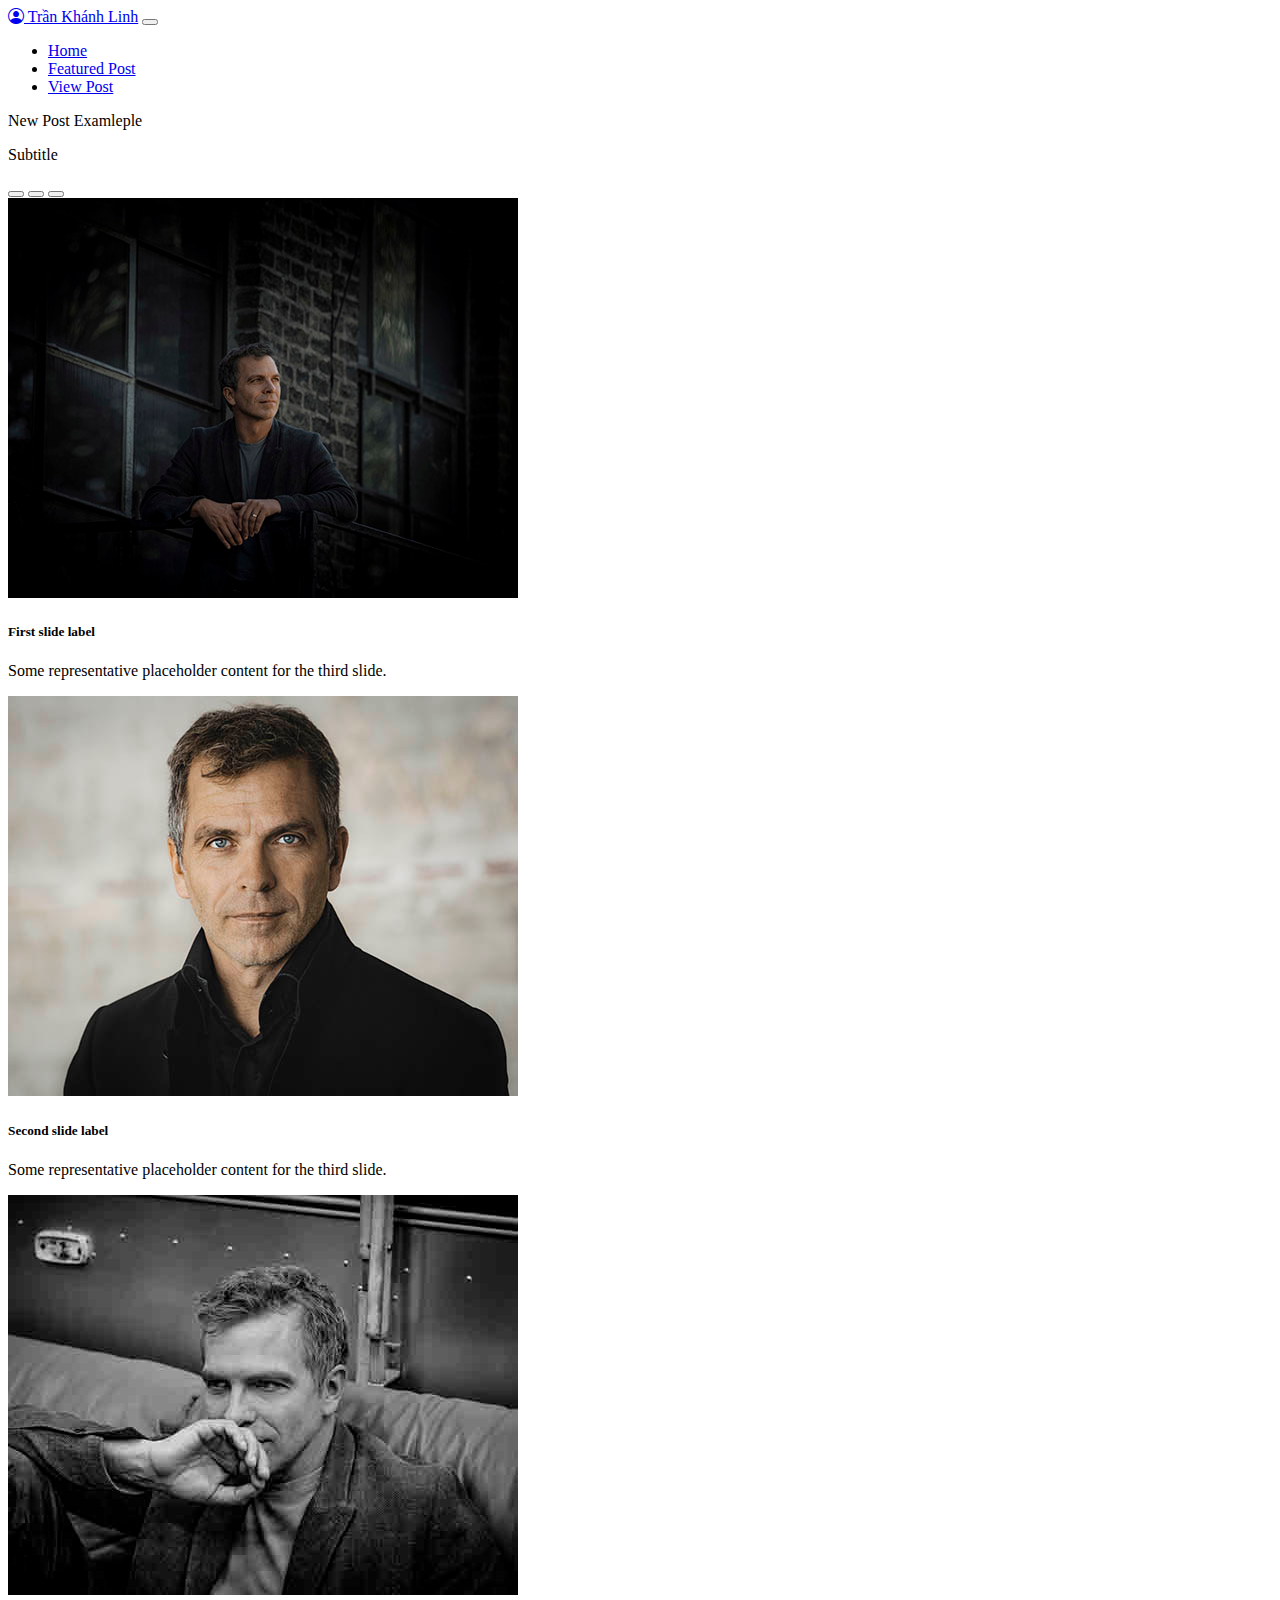
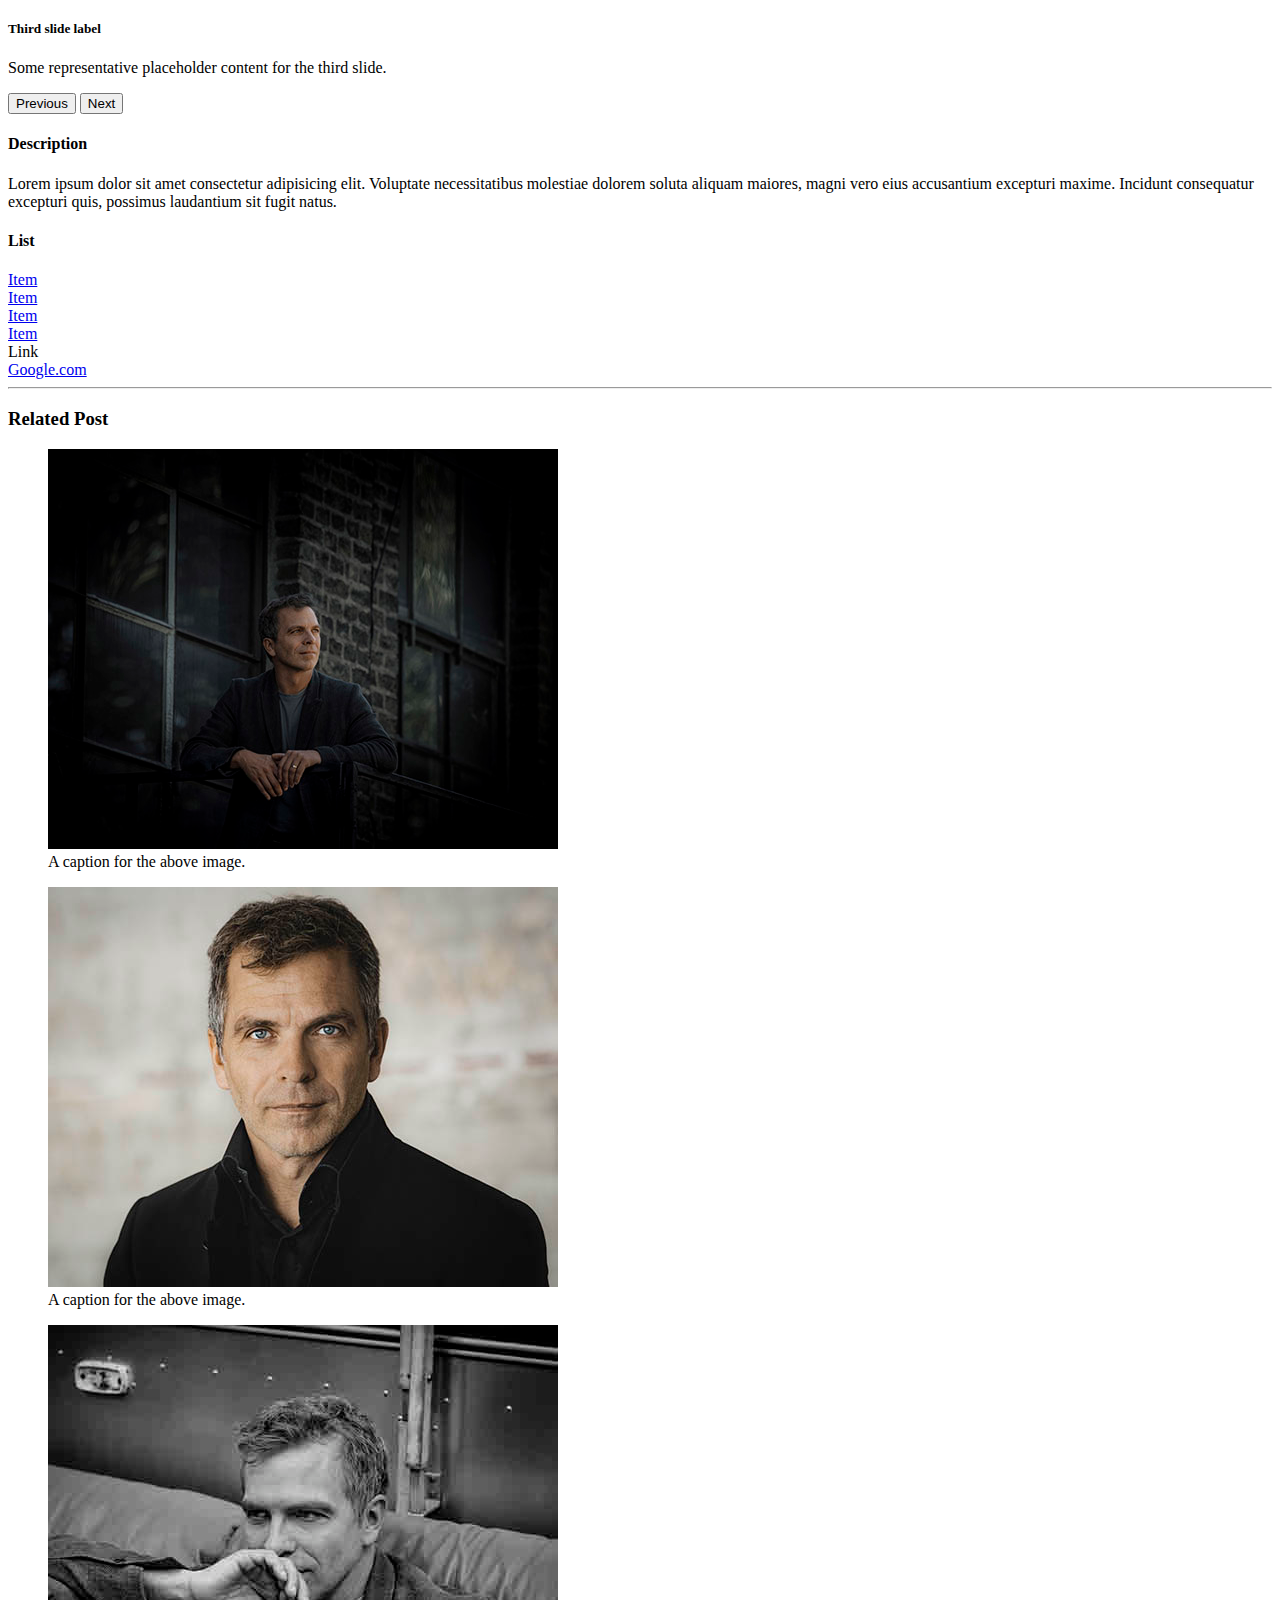
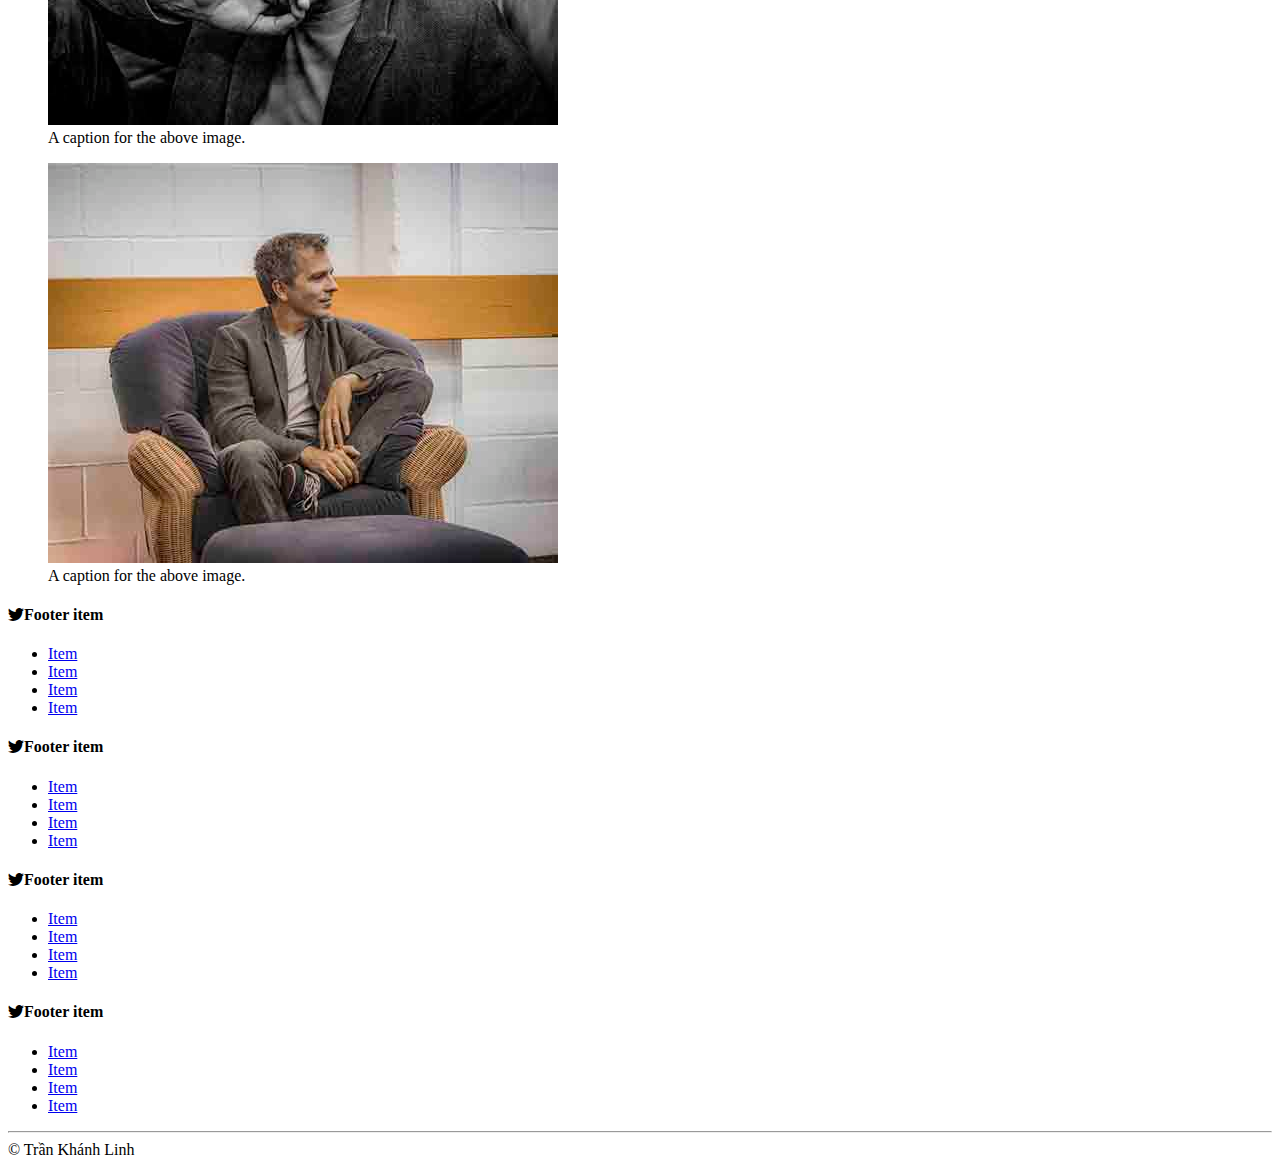
<file: View.html>
<!DOCTYPE html>
<html lang="en">

<head>
    <meta charset="UTF-8">
    <meta http-equiv="X-UA-Compatible" content="IE=edge">
    <meta name="viewport" content="width=device-width, initial-scale=1.0">
    <title>Blog - homepage</title>
    <link href="https://cdn.jsdelivr.net/npm/bootstrap@5.1.3/dist/css/bootstrap.min.css" rel="stylesheet" integrity="sha384-1BmE4kWBq78iYhFldvKuhfTAU6auU8tT94WrHftjDbrCEXSU1oBoqyl2QvZ6jIW3" crossorigin="anonymous">
    <link rel="stylesheet" href="https://cdn.jsdelivr.net/npm/bootstrap-icons@1.7.1/font/bootstrap-icons.css">
    <link rel="stylesheet" href="css/style.css">
</head>

<body>
    <!--header-->
    <header class="container-fluid">
        <div class="row">
            <div class="col-md-12">
                <!--Tôi đang muốn chèn vào 1 thanh điều hướng:navbar-->
                <nav class="navbar navbar-expand-lg navbar-light bg-light">
                    <div class="container-fluid">
                        <a class="navbar-brand" href="#"><i class="bi bi-person-circle"></i>  Trần Khánh Linh</a>
                        <button class="navbar-toggler" type="button" data-bs-toggle="collapse" data-bs-target="#navbarSupportedContent" aria-controls="navbarSupportedContent" aria-expanded="false" aria-label="Toggle navigation">
                            <span class="navbar-toggler-icon"></span>
                        </button>
                        <div class="collapse navbar-collapse" id="navbarSupportedContent">
                            <ul class="navbar-nav ms-auto mb-2 mb-lg-0">
                                <li class="nav-item">
                                    <a class="nav-link" aria-current="page" href="index.html">Home</a>
                                </li>
                                <li class="nav-item">
                                    <a class="nav-link" href="Post.html">Featured Post</a>
                                </li>
                                <li class="nav-item">
                                    <a class="nav-link active" href="View.html">View Post</a>
                                </li>

                            </ul>

                        </div>
                    </div>
                </nav>
            </div>
        </div>
    </header>
    <main class="container">
        <div class="main_about mt-5">
            <div class="col-md-6 d-flex">
                <span class="badge fs-3 bg-success">New</span>
                <span class="fs-2 ms-3">Post Examleple</span>
            </div>
            <div class="row">
                <p class="mt-3 text-muted">Subtitle</p>
                <div class="col-md-6">
                    <div id="carouselExampleIndicators" class="carousel slide" data-bs-ride="carousel">
                        <div class="carousel-indicators">
                            <button type="button" data-bs-target="#carouselExampleIndicators" data-bs-slide-to="0" class="active" aria-current="true" aria-label="Slide 1"></button>
                            <button type="button" data-bs-target="#carouselExampleIndicators" data-bs-slide-to="1" aria-label="Slide 2"></button>
                            <button type="button" data-bs-target="#carouselExampleIndicators" data-bs-slide-to="2" aria-label="Slide 3"></button>
                        </div>
                        <div class="carousel-inner">
                            <div class="carousel-item active">
                                <img src="images/img2.jpeg" class="d-block w-100" alt="...">
                                <div class="carousel-caption d-none d-md-block">
                                    <h5>First slide label</h5>
                                    <p>Some representative placeholder content for the third slide.</p>
                                </div>
                            </div>
                            <div class="carousel-item">
                                <img src="images/img3.jpeg" class="d-block w-100" alt="...">
                                <div class="carousel-caption d-none d-md-block">

                                    <h5>Second slide label</h5>
                                    <p>Some representative placeholder content for the third slide.</p>
                                </div>
                            </div>
                            <div class="carousel-item">
                                <img src="images/img5.jpeg" class="d-block w-100" alt="...">
                                <div class="carousel-caption d-none d-md-block">
                                    <h5>Third slide label</h5>
                                    <p>Some representative placeholder content for the third slide.</p>
                                </div>

                            </div>
                        </div>
                        <button class="carousel-control-prev" type="button" data-bs-target="#carouselExampleIndicators" data-bs-slide="prev">
                          <span class="carousel-control-prev-icon" aria-hidden="true"></span>
                          <span class="visually-hidden">Previous</span>
                        </button>
                        <button class="carousel-control-next" type="button" data-bs-target="#carouselExampleIndicators" data-bs-slide="next">
                          <span class="carousel-control-next-icon" aria-hidden="true"></span>
                          <span class="visually-hidden">Next</span>
                        </button>
                    </div>
                </div>
                <div class="col-md-6">

                    <h4 class="fs-2 fw-light">Description</h4>
                    <p class="my_intro ">Lorem ipsum dolor sit amet consectetur adipisicing elit. Voluptate necessitatibus molestiae dolorem soluta aliquam maiores, magni vero eius accusantium excepturi maxime. Incidunt consequatur excepturi quis, possimus laudantium sit
                        fugit natus.
                    </p>
                    <div class="row">
                        <h4 class="fs-2 fw-light">List</h4>
                        <li> <a class="text-decoration-none link-dark" href="#">Item</a></li>
                        <li> <a class="text-decoration-none link-dark" href="#">Item</a></li>
                        <li> <a class="text-decoration-none link-dark" href="#">Item</a></li>
                        <li> <a class="text-decoration-none link-dark" href="#">Item</a></li>
                        <div class="row">Link</div>
                        <a href="https://www.google.com/">Google.com</a>
                    </div>

                </div>
            </div>

            <hr>
            <div class="row">

                <h3 class="mt-3">Related Post</h3>
                <div class="col-md">
                    <figure class="figure">
                        <img src="images/img2.jpeg" class="figure-img img-fluid rounded" alt="...">
                        <figcaption class="figure-caption">A caption for the above image.</figcaption>
                    </figure>
                </div>
                <div class="col-md">
                    <figure class="figure">
                        <img src="images/img3.jpeg" class="figure-img img-fluid rounded" alt="...">
                        <figcaption class="figure-caption ">A caption for the above image.</figcaption>
                    </figure>
                </div>
                <div class="col-md">
                    <figure class="figure">
                        <img src="images/img5.jpeg" class="figure-img img-fluid rounded" alt="...">
                        <figcaption class="figure-caption ">A caption for the above image.</figcaption>
                    </figure>
                </div>
                <div class="col-md">
                    <figure class="figure">
                        <img src="images/img6.jpeg" class="figure-img img-fluid rounded" alt="...">
                        <figcaption class="figure-caption ">A caption for the above image.</figcaption>
                    </figure>
                </div>
            </div>

    </main>



    <!-- Footer -->
    <footer class="container bg-light ">
        <div class="row">
            <div class="col-md">
                <h4> <i class="bi bi-twitter "></i>Footer item</h4>
                <ul class="list-unstyled">
                    <li> <a class="text-decoration-none link-primary" href="#">Item</a></li>
                    <li> <a class="text-decoration-none link-primary" href="#">Item</a></li>
                    <li> <a class="text-decoration-none link-primary" href="#">Item</a></li>
                    <li> <a class="text-decoration-none link-primary" href="#">Item</a></li>
                </ul>
            </div>
            <div class="col-md">
                <h4> <i class="bi bi-twitter"></i>Footer item</h4>
                <ul class="list-unstyled">
                    <li> <a class="text-decoration-none link-primary" href="#">Item</a></li>
                    <li> <a class="text-decoration-none link-primary" href="#">Item</a></li>
                    <li> <a class="text-decoration-none link-primary" href="#">Item</a></li>
                    <li> <a class="text-decoration-none link-primary" href="#">Item</a></li>
                </ul>
            </div>
            <div class="col-md">
                <h4> <i class="bi bi-twitter"></i>Footer item</h4>
                <ul class="list-unstyled">
                    <li> <a class="text-decoration-none link-primary" href="#">Item</a></li>
                    <li> <a class="text-decoration-none link-primary" href="#">Item</a></li>
                    <li> <a class="text-decoration-none link-primary" href="#">Item</a></li>
                    <li> <a class="text-decoration-none link-primary" href="#">Item</a></li>
                </ul>
            </div>
            <div class="col-md mt-2">
                <h4> <i class="bi bi-twitter"></i>Footer item</h4>
                <ul class="list-unstyled">
                    <li> <a class="text-decoration-none link-primary" href="#">Item</a></li>
                    <li> <a class="text-decoration-none link-primary" href="#">Item</a></li>
                    <li> <a class="text-decoration-none link-primary" href="#">Item</a></li>
                    <li> <a class="text-decoration-none link-primary" href="#">Item</a></li>
                </ul>
            </div>
        </div>
        <div class="row mt-2 mb-4">
            <hr>
            <div class="col-md text-center text-muted">
                &copy; Trần Khánh Linh
            </div>
        </div>
    </footer>
    <script src="https://cdn.jsdelivr.net/npm/bootstrap@5.1.3/dist/js/bootstrap.bundle.min.js" integrity="sha384-ka7Sk0Gln4gmtz2MlQnikT1wXgYsOg+OMhuP+IlRH9sENBO0LRn5q+8nbTov4+1p" crossorigin="anonymous"></script>

</body>

</html>
</file>
<file: css/style.css>
/* css for header*/

.col-md-12 {
    padding: 0;
}
</file>
